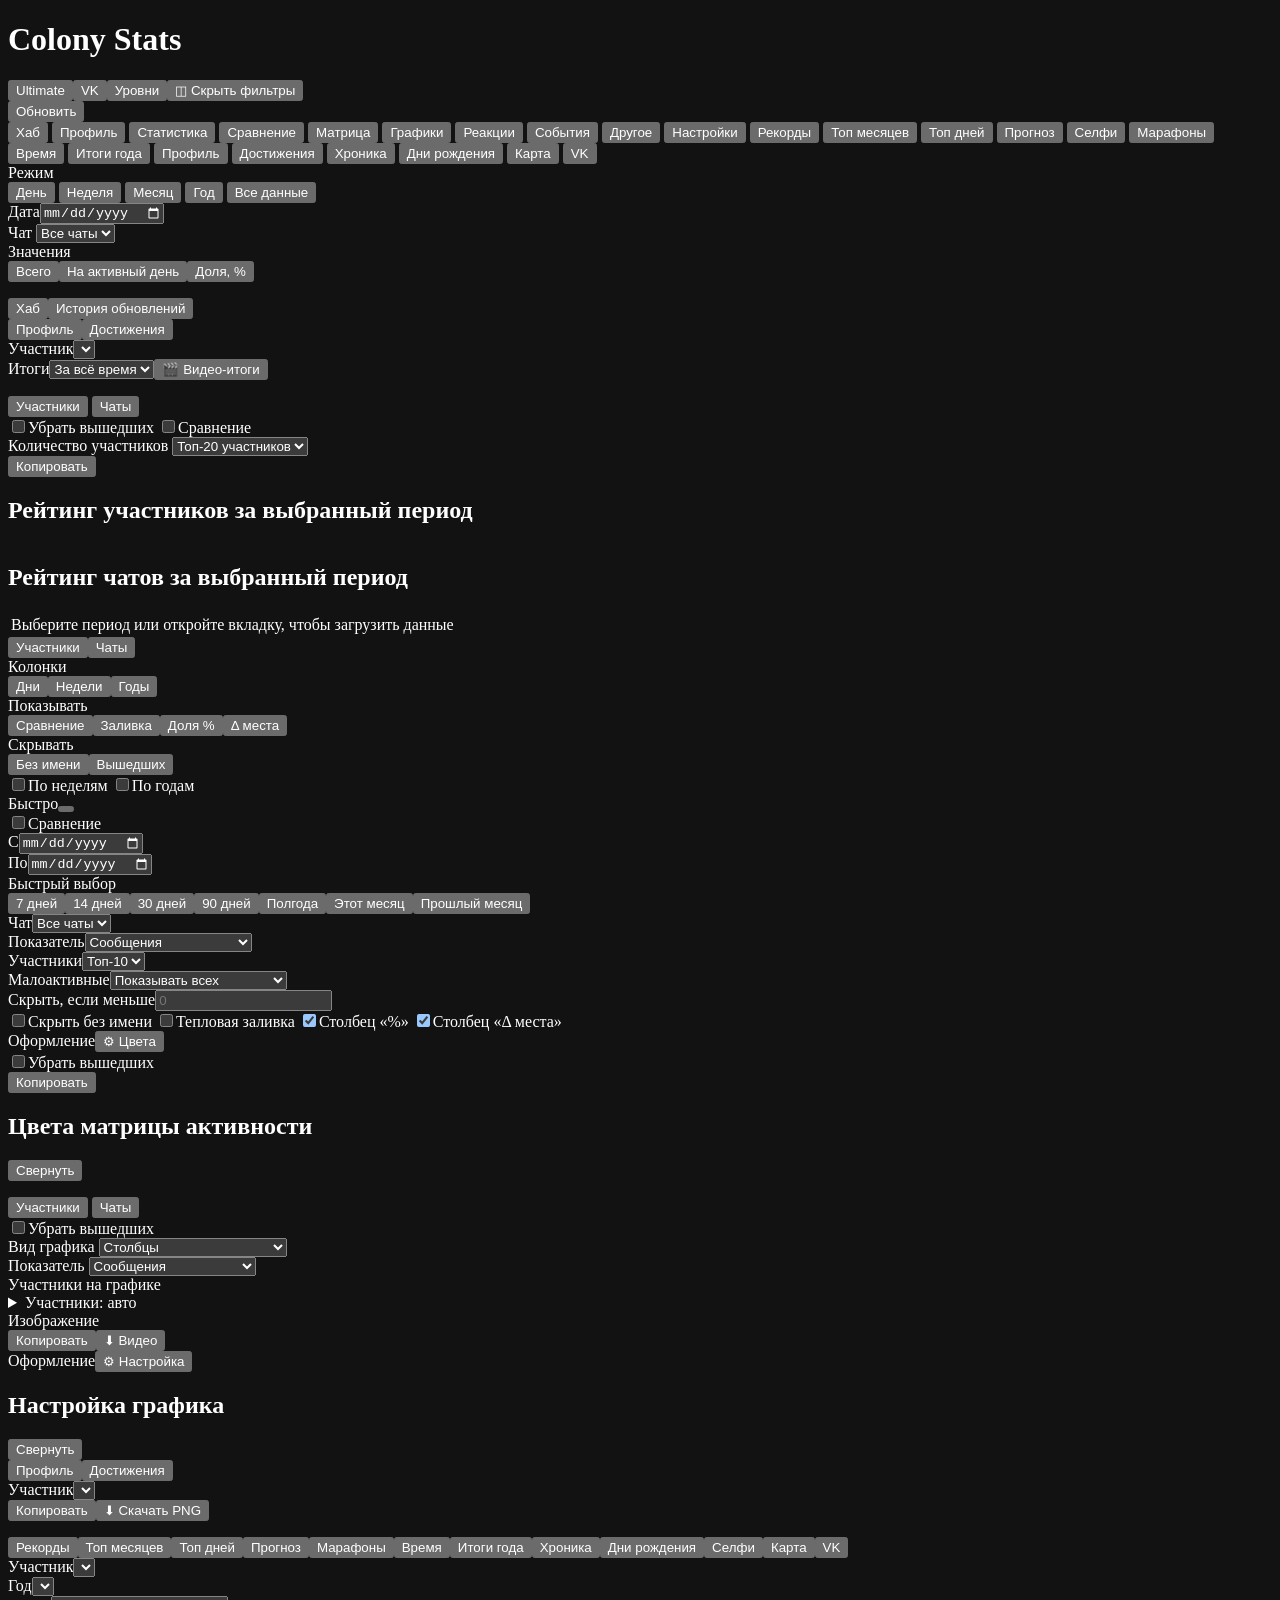
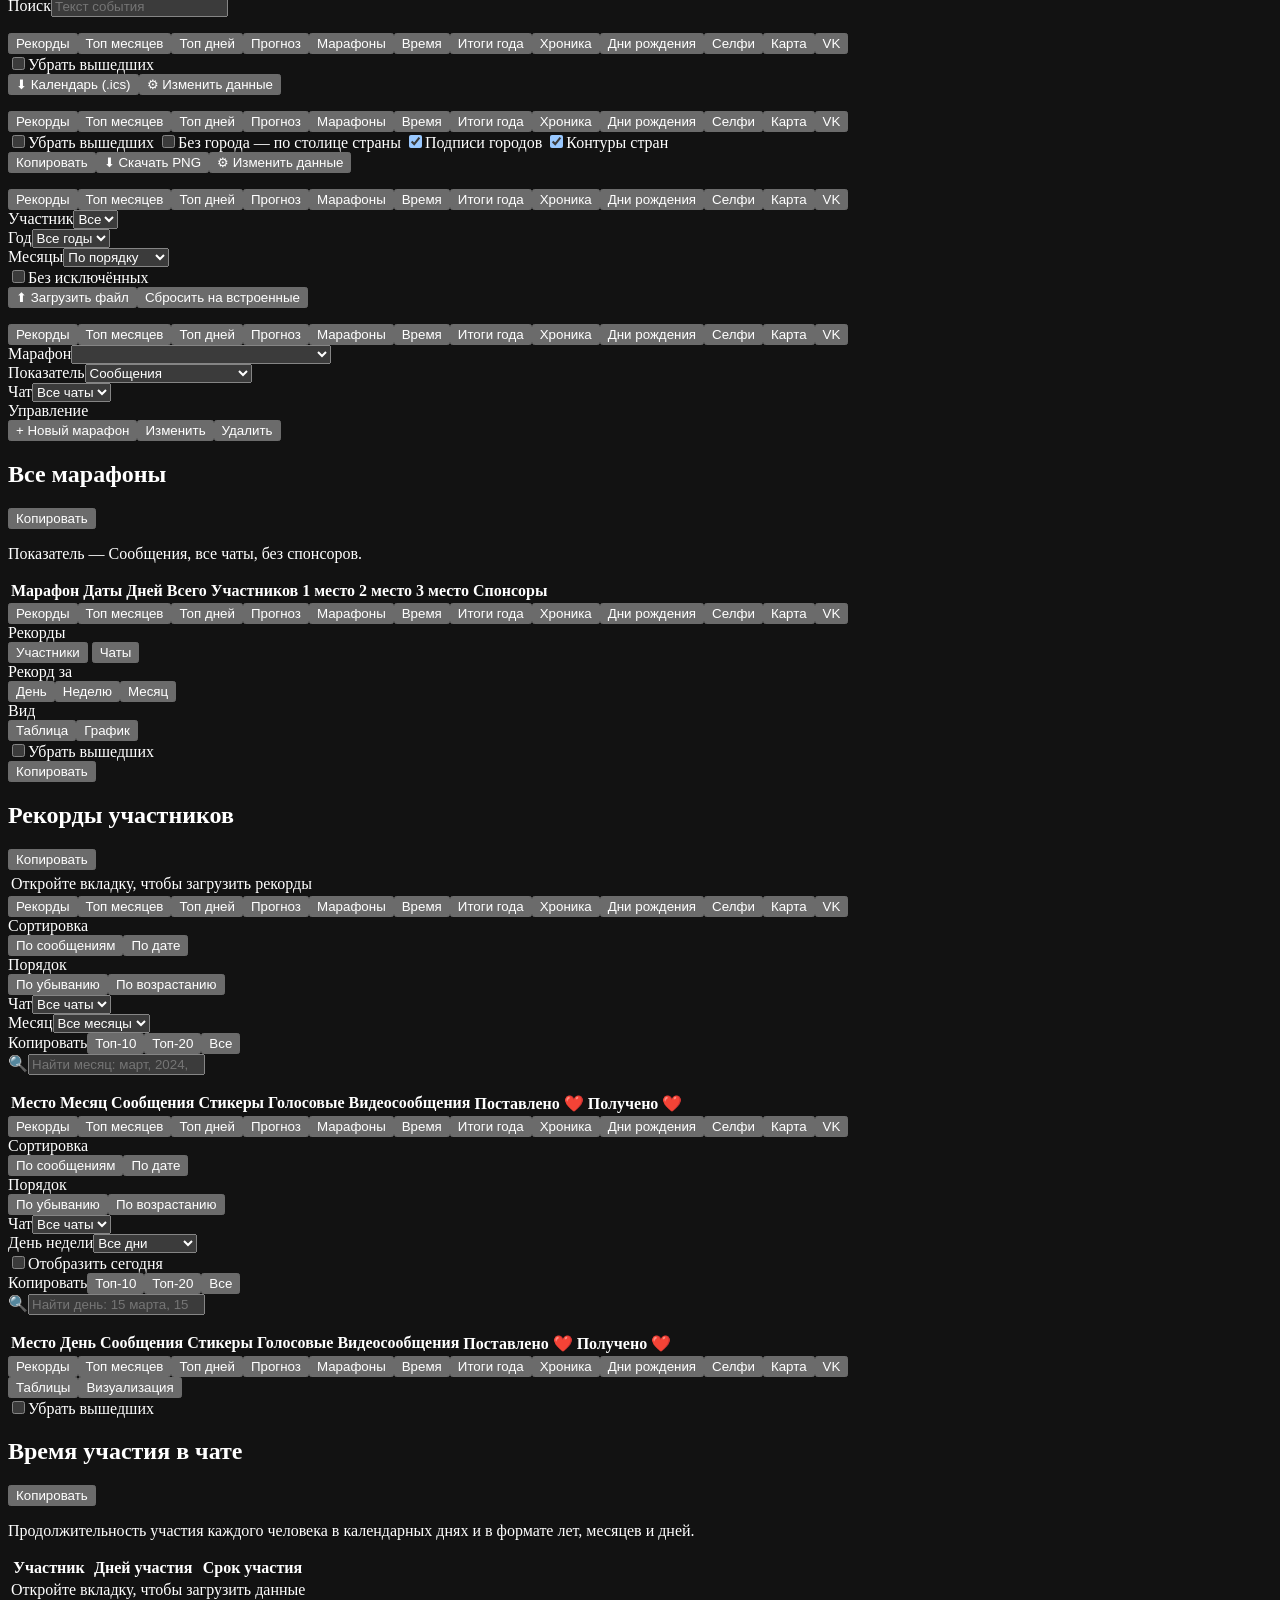
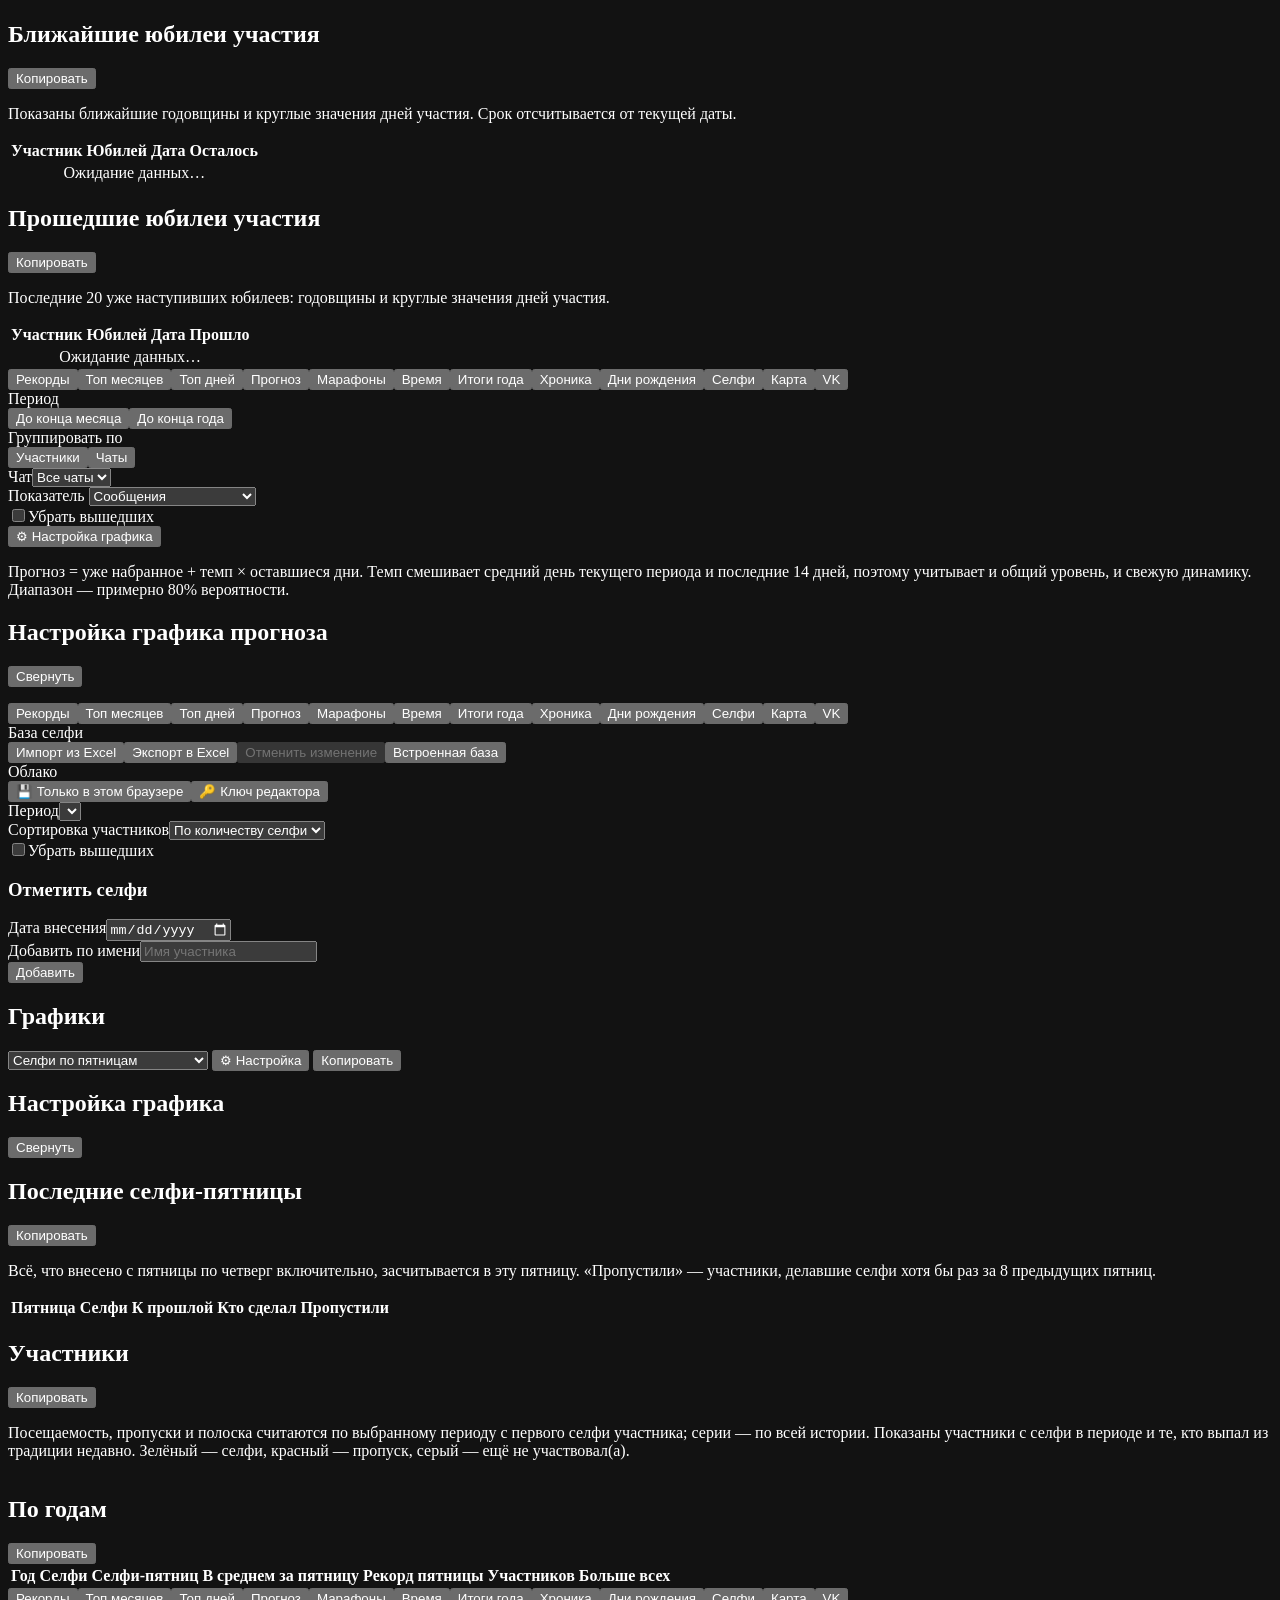
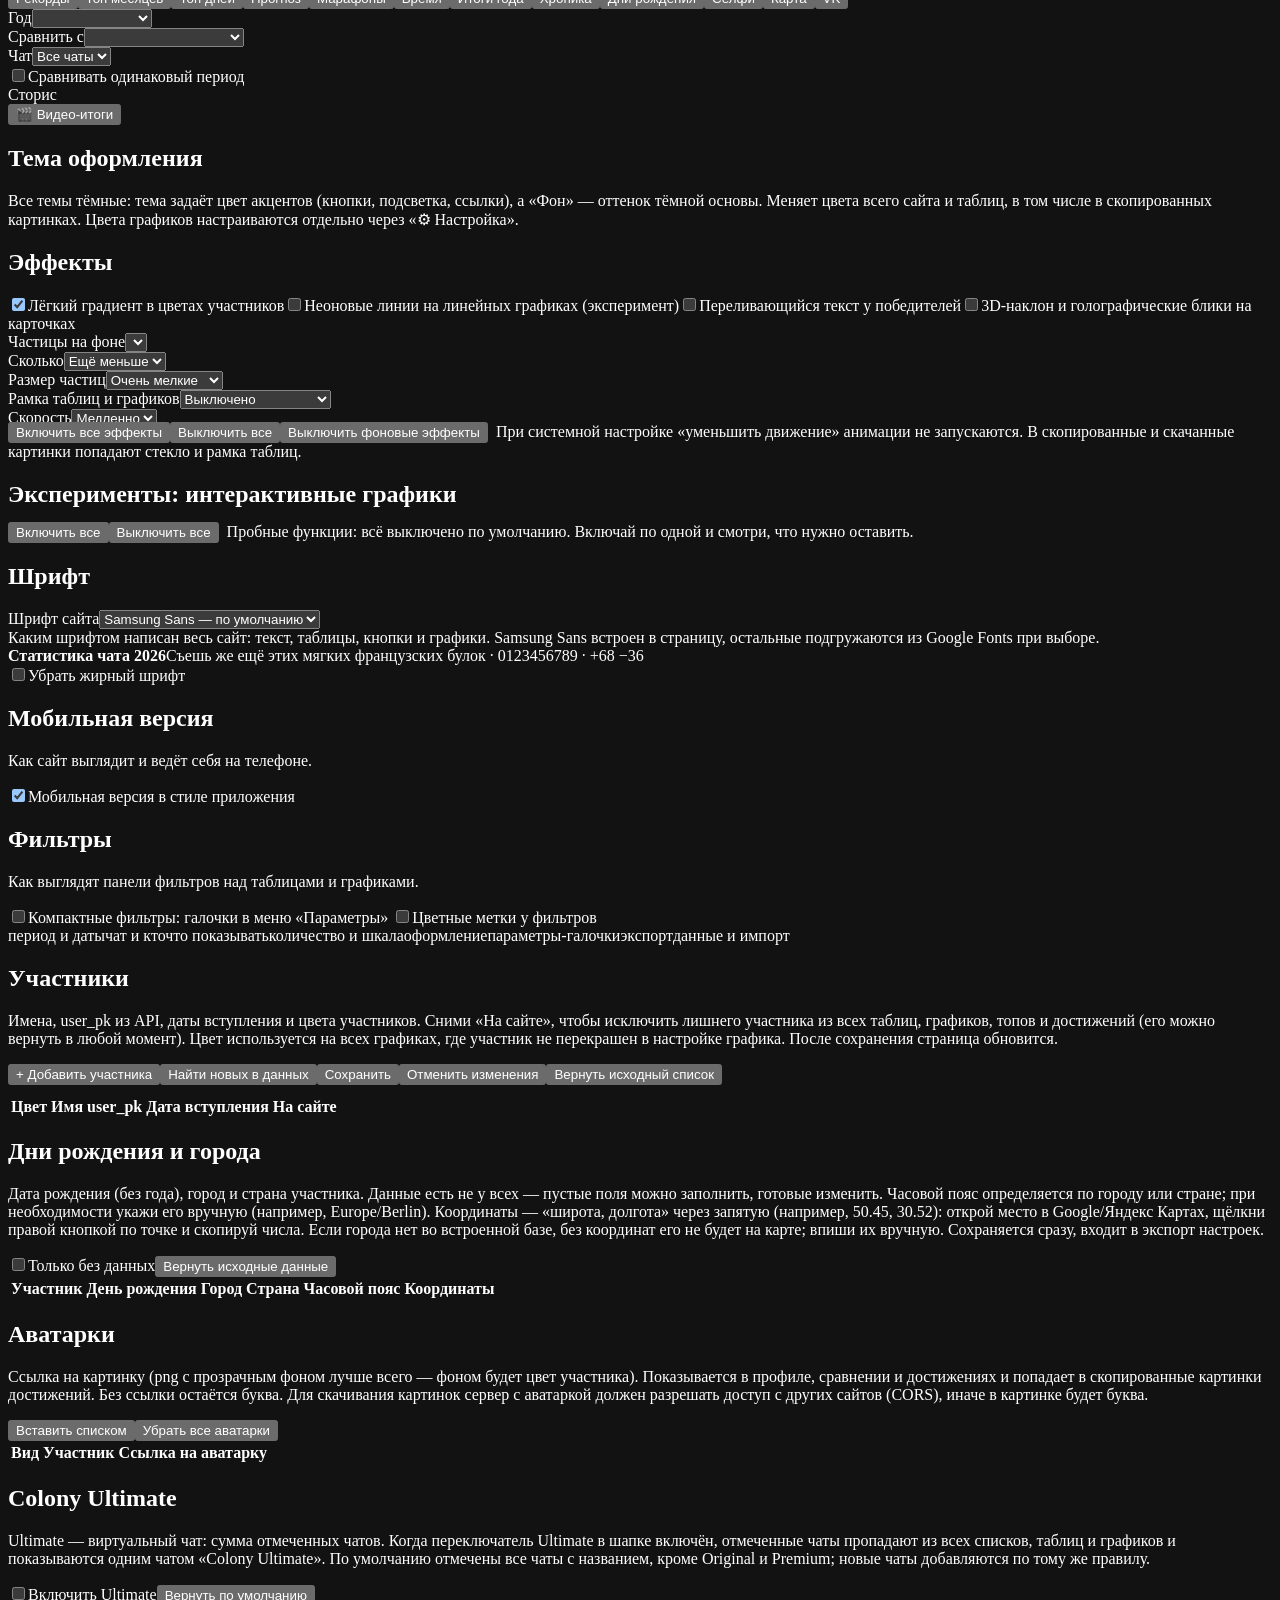
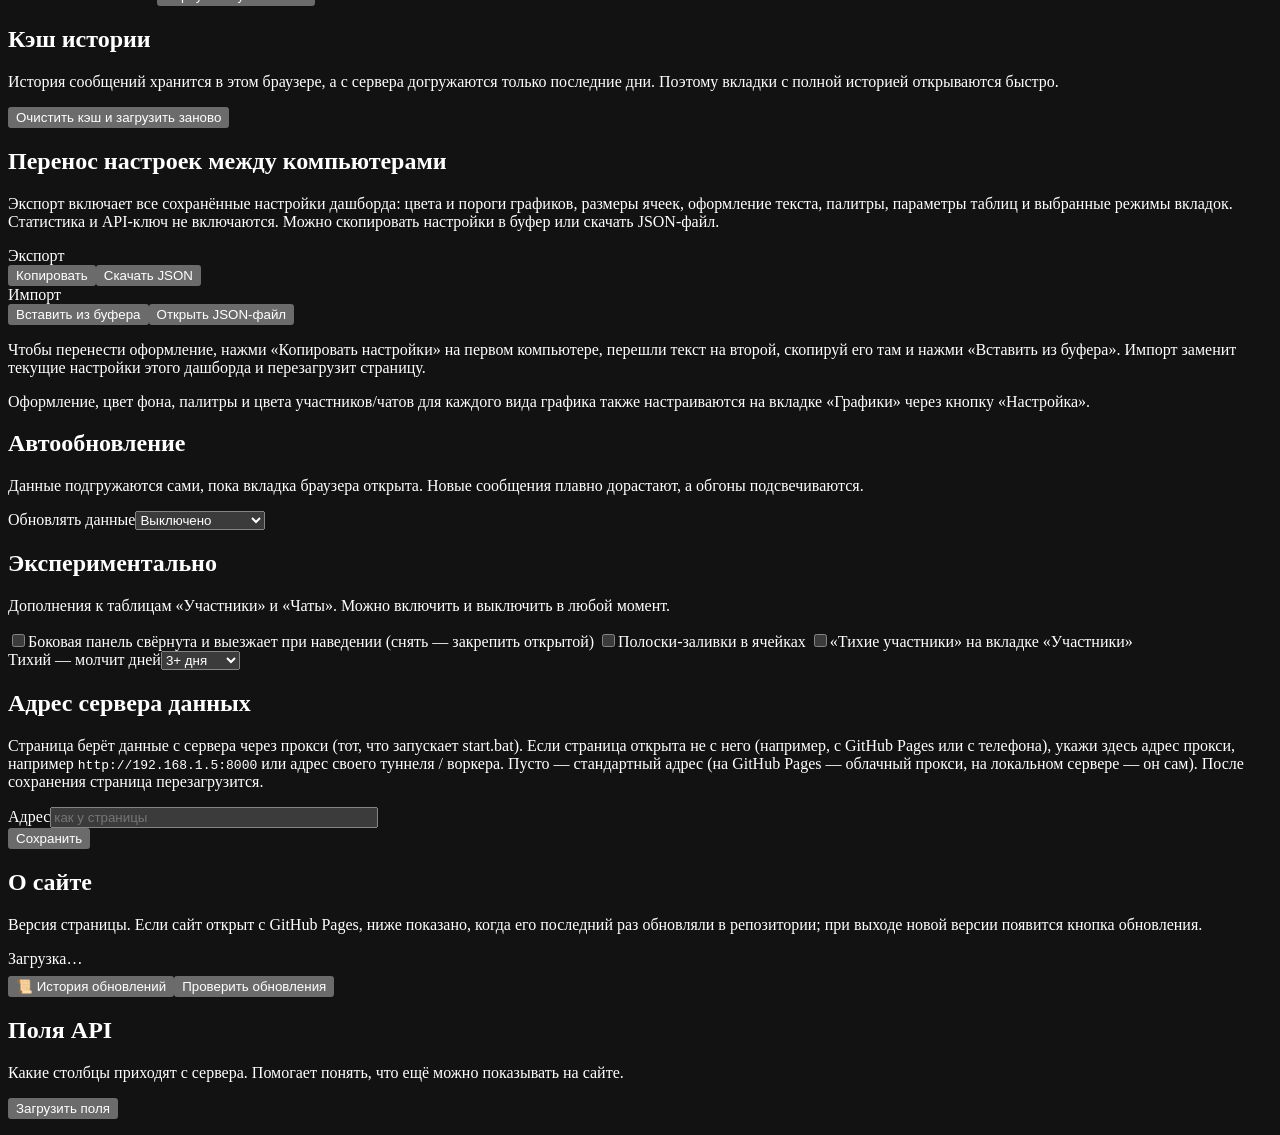
<file: page.html>
<!DOCTYPE html>
<html lang="ru">
<head>

<!--@@FRAGMENT@@-->



<!--@@FRAGMENT@@-->


<!--@@FRAGMENT@@-->

<meta name="robots" content="noindex,nofollow">
<meta charset="utf-8">
<meta name="color-scheme" content="dark">
<meta name="viewport" content="width=device-width, initial-scale=1, viewport-fit=cover">

<!--@@FRAGMENT@@-->


<!--@@FRAGMENT@@-->


<!--@@FRAGMENT@@-->


<!--@@FRAGMENT@@-->


<!--@@FRAGMENT@@-->

<meta name="theme-color" content="#0c0e14"><meta name="apple-mobile-web-app-capable" content="yes"><meta name="mobile-web-app-capable" content="yes"><meta name="apple-mobile-web-app-status-bar-style" content="black-translucent"><meta name="apple-mobile-web-app-title" content="Colony Stats"><meta name="application-name" content="Colony Stats">
<link rel="apple-touch-icon" href="[data-uri]">
<title>Colony Stats</title>
<link rel="icon" href="data:image/svg+xml,%3Csvg%20xmlns%3D%22http%3A//www.w3.org/2000/svg%22%20viewBox%3D%220%200%2064%2064%22%3E%3Cdefs%3E%3ClinearGradient%20id%3D%22g%22%20x1%3D%220%22%20y1%3D%221%22%20x2%3D%221%22%20y2%3D%220%22%3E%3Cstop%20offset%3D%220%22%20stop-color%3D%22%237aa2f7%22/%3E%3Cstop%20offset%3D%221%22%20stop-color%3D%22%23bb9af7%22/%3E%3C/linearGradient%3E%3C/defs%3E%3Crect%20width%3D%2264%22%20height%3D%2264%22%20rx%3D%2215%22%20fill%3D%22%23171a22%22/%3E%3Crect%20x%3D%2211%22%20y%3D%2235%22%20width%3D%2210%22%20height%3D%2218%22%20rx%3D%223%22%20fill%3D%22url%28%23g%29%22/%3E%3Crect%20x%3D%2227%22%20y%3D%2223%22%20width%3D%2210%22%20height%3D%2230%22%20rx%3D%223%22%20fill%3D%22url%28%23g%29%22/%3E%3Crect%20x%3D%2243%22%20y%3D%2211%22%20width%3D%2210%22%20height%3D%2242%22%20rx%3D%223%22%20fill%3D%22url%28%23g%29%22/%3E%3C/svg%3E">

<!--@@FRAGMENT@@-->


<!--@@FRAGMENT@@-->


<!--@@FRAGMENT@@-->


<!--@@FRAGMENT@@-->


<!--@@FRAGMENT@@-->


<!--@@FRAGMENT@@-->


<!--@@FRAGMENT@@-->


<!--@@FRAGMENT@@-->

</head>
<body>
<header>
  <div class="top">
    <h1>Colony Stats</h1>
    <div class="top-actions"><button class="ult-btn" id="ult-toggle" type="button" title="Объединить отмеченные чаты в Colony Ultimate"><i></i>Ultimate</button><button class="ult-btn" id="vk-toggle" type="button" title="Добавить данные VK в общую статистику"><i></i>VK</button><button class="ult-btn" id="lvl-toggle" type="button" title="Показать уровень участника в текущем событии рядом с именем в таблицах и карточках"><i></i>Уровни</button><button class="mini" id="filters-visibility-toggle" type="button" aria-pressed="false" title="Скрыть фильтры текущей вкладки">◫ Скрыть фильтры</button><div id="upd-wrap"><span id="live-dot" hidden>● LIVE</span><span id="upd"></span><button class="mini" id="refresh">Обновить</button></div></div>
  </div>
  <nav role="tablist">
    <button data-tab="hub">Хаб</button>
    <button data-tab="profile" data-group="profile">Профиль</button>
    <button class="active" data-tab="stats">Статистика</button>
    <button data-tab="compare">Сравнение</button>
    <button data-tab="daymatrix">Матрица</button>
    <button data-tab="charts">Графики</button>
    <button data-tab="reactions">Реакции</button>
    <button data-tab="events">События</button>
    <button data-tab="marathons" data-group="other">Другое</button>
    <button data-tab="settings">Настройки</button>
    <button data-tab="records" class="nav-hidden">Рекорды</button>
    <button data-tab="months" class="nav-hidden">Топ месяцев</button>
    <button data-tab="days" class="nav-hidden">Топ дней</button>
    <button data-tab="forecast" class="nav-hidden">Прогноз</button>
    <button data-tab="selfie" class="nav-hidden">Селфи</button>
    <button data-tab="marathons" class="nav-hidden">Марафоны</button>
    <button data-tab="time" class="nav-hidden">Время</button>
    <button data-tab="yearreview" class="nav-hidden">Итоги года</button>
    <button data-tab="profile" class="nav-hidden">Профиль</button>
    <button data-tab="achievements" class="nav-hidden">Достижения</button>
    <button data-tab="chronicle" class="nav-hidden">Хроника</button>
    <button data-tab="birthdays" class="nav-hidden">Дни рождения</button>
    <button data-tab="usermap" class="nav-hidden">Карта</button>
    <button data-tab="vk" class="nav-hidden">VK</button>
  </nav>
</header>

<!--@@FRAGMENT@@-->


<!--@@FRAGMENT@@-->


<!--@@FRAGMENT@@-->


<!--@@FRAGMENT@@-->


<!--@@FRAGMENT@@-->


<!--@@FRAGMENT@@-->


<!--@@FRAGMENT@@-->


<!--@@FRAGMENT@@-->


<!--@@FRAGMENT@@-->


<!--@@FRAGMENT@@-->

<main>
  <div id="shared">
    <div class="filters">
      <div class="field" id="f-mode"><label>Режим</label>
        <div class="seg" id="mode">
          <button data-m="day" class="active">День</button>
          <button data-m="week">Неделя</button>
          <button data-m="month">Месяц</button>
          <button data-m="year">Год</button>
          <button data-m="all">Все данные</button>
          <button data-m="range" hidden>Период</button>
        </div>
      </div>
      <div class="field" id="f-day"><label for="day">Дата</label><input type="date" id="day"></div>
      <div class="field" id="f-month" hidden><label for="month">Месяц</label><input type="month" id="month"></div>
      <div class="field" id="f-year" hidden><label for="year">Год</label><input type="number" id="year" min="2000" max="2100" style="min-width:100px"></div>
      <div class="field" id="f-chat"><label for="chat">Чат</label>
        <select id="chat"><option value="">Все чаты</option></select>
      </div>
      <div class="field" id="f-norm"><label>Значения</label>
        <div class="seg" id="norm-seg"><button type="button" data-norm="abs" class="active">Всего</button><button type="button" data-norm="day" title="Значение, делённое на число дней, когда участник или чат был активен">На активный день</button><button type="button" data-norm="share" title="Доля от суммы всех строк">Доля, %</button></div>
      </div>
    </div>
    <div class="filters chats-toolbar-controls" id="chats-toolbar-controls" hidden>
        <label class="checkline"><input type="checkbox" id="compare-chats">Сравнение</label>
        <div class="excluded-rows-host" id="chats-excluded-controls" hidden></div>
      <div class="table-export-actions chats-copy-action"><button class="mini copy-btn" id="copy-chats-image" title="Копировать как изображение">Копировать</button><span class="hint" id="copy-chats-status"></span></div>
    </div>
    <p class="status" id="status"></p>
  </div>
  <section class="tab" id="tab-compare">
    <div class="filters" id="cmp-filters"></div>
    <div id="cmp-out"></div>
  </section>

  <section class="tab" id="tab-hub">
    <div class="seg group-tabs" id="hub-seg"><button type="button" data-hub-view="main" class="active">Хаб</button><button type="button" data-hub-view="log">История обновлений<span class="hub-log-new" id="hub-log-new" hidden>new</span></button></div>
    <div id="hub-out"></div>
    <div id="hub-log" hidden></div>
  </section>

  <section class="tab" id="tab-profile">
    <div class="seg group-tabs" data-group-seg="profile"><button type="button" data-gtab="profile" class="active">Профиль</button><button type="button" data-gtab="achievements" class="">Достижения</button></div>
    <div class="filters">
      <div class="field" data-fr-keep><label for="person">Участник</label><select id="person"></select></div>
      <div class="field"><label for="pv-period">Итоги</label><select id="pv-period" title="За какой период делать видео-итоги"><option value="all">За всё время</option></select><button class="mini" id="pv-video" type="button" title="Вертикальное видео 1080×1920 с итогами участника">🎬 Видео-итоги</button></div>
      <span class="hint" id="pv-msg"></span>
    </div>
    <p class="status" id="p-status"></p>
    <div id="p-out"></div>
  </section>

  <section class="tab active" id="tab-stats">
    <div class="seg stat-subnav" id="stats-subnav" role="tablist" aria-label="Раздел статистики">
      <button type="button" data-stats-view="participants" class="active" role="tab" aria-selected="true">Участники</button>
      <button type="button" data-stats-view="chats" role="tab" aria-selected="false">Чаты</button>
    </div>
    <section class="stat-content active" id="tab-participants">
    <div class="filters">
      <label class="checkline"><input type="checkbox" id="hide-left-participants">Убрать вышедших</label>
      <label class="checkline"><input type="checkbox" id="compare-participants">Сравнение</label>
      <div class="field"><label for="participants-top">Количество участников</label>
        <select id="participants-top">
          <option value="5">Топ-5 участников</option>
          <option value="10">Топ-10 участников</option>
          <option value="20" selected>Топ-20 участников</option>
          <option value="all">Все участники</option>
        </select>
      </div>
      <div class="table-export-actions filters-export-actions"><button class="mini copy-btn" id="copy-participants-image" title="Копировать как изображение">Копировать</button><span class="hint" id="copy-participants-status"></span></div>
    </div>
    <div id="quiet-box" hidden></div>
    <div class="excluded-rows-host" id="participants-excluded-controls" hidden></div>
    <div class="table-export-row">
      <h2 id="participants-period-title">Рейтинг участников за выбранный период</h2>
    </div>
    <div class="wrap">
      <table id="participants-table">
        <thead><tr id="head"></tr></thead>
        <tbody id="body"></tbody>
        <tfoot id="foot"></tfoot>
      </table>
    </div>
  </section>

    <section class="stat-content" id="tab-chats">
    <div class="table-export-row">
      <h2 id="chat-rank-title">Рейтинг чатов за выбранный период</h2>
    </div>
    <p class="status" id="chat-rank-status"></p>
    <div class="wrap"><table id="chat-rank-table">
      <thead><tr id="chat-rank-head"></tr></thead>
      <tbody id="chat-rank-body"><tr><td colspan="6" style="text-align:center;color:var(--muted)">Выберите период или откройте вкладку, чтобы загрузить данные</td></tr></tbody>
      <tfoot id="chat-rank-foot"></tfoot>
    </table></div>
    </section>
  </section>

  <section class="tab" id="tab-daymatrix">
    <div class="filters">
      <div class="field dm-entity-field" data-fr-keep><div class="seg" id="dm-entity" aria-label="Участники или чаты"><button type="button" data-dm-entity="users">Участники</button><button type="button" data-dm-entity="chats">Чаты</button></div></div>
      <div class="field dm-new dm-cols-field"><label>Колонки</label><div class="seg" id="dm-cols" role="group" aria-label="Что в колонках"><button type="button" data-c="days" title="Колонки — дни">Дни</button><button type="button" data-c="weeks" title="Колонки — недели (с понедельника)">Недели</button><button type="button" data-c="years" title="Колонки — годы, за всё время">Годы</button></div></div>
      <div class="field dm-new dm-opt-field"><label>Показывать</label><div class="dm-chips" id="dm-opts"><button type="button" class="dm-chip" data-for="dm-compare" title="Сравнить с прошлым периодом">Сравнение</button><button type="button" class="dm-chip" data-for="dm-heat" title="Тепловая заливка ячеек">Заливка</button><button type="button" class="dm-chip" data-for="dm-show-share" title="Доля участника от суммы за период">Доля %</button><button type="button" class="dm-chip" data-for="dm-show-delta" title="Изменение места по сравнению с прошлым периодом">Δ места</button></div></div>
      <div class="field dm-new dm-opt-field"><label>Скрывать</label><div class="dm-chips" id="dm-hides"><button type="button" class="dm-chip" data-for="dm-hide-noname" title="Тех, кого нет в списке участников">Без имени</button><button type="button" class="dm-chip" data-for="hide-left-daymatrix" title="Вышедших из чата">Вышедших</button></div></div>
      <label class="checkline" hidden><input type="checkbox" id="dm-year">Год</label>
      <label class="checkline" title="Колонки — недели (с понедельника). Можно выбрать период до двух лет"><input type="checkbox" id="dm-week">По неделям</label>
      <label class="checkline" title="Колонки — годы, за всё время. Если включены данные VK, они тоже попадают в таблицу"><input type="checkbox" id="dm-years">По годам</label>
      <div class="field" id="dm-ym-field" data-fr-keep hidden title="Сравнить один месяц разных лет: каждый столбец — этот месяц в своём году"><label for="dm-ym">Месяц</label><select id="dm-ym"><option value="">Весь год</option><option value="01">Январь</option><option value="02">Февраль</option><option value="03">Март</option><option value="04">Апрель</option><option value="05">Май</option><option value="06">Июнь</option><option value="07">Июль</option><option value="08">Август</option><option value="09">Сентябрь</option><option value="10">Октябрь</option><option value="11">Ноябрь</option><option value="12">Декабрь</option></select></div>
      <div class="field" id="dm-ymd-field" data-fr-keep hidden title="Какие дни месяца брать в каждом году"><label>Дни</label><div class="dm-ymd-row"><div class="seg" id="dm-ymd"><button type="button" data-d="">Все</button><button type="button" data-d="today" id="dm-ymd-today">По сегодня</button><button type="button" data-d="custom" id="dm-ymd-custom-btn">Свои</button></div><span id="dm-ymd-custom" hidden><input type="number" id="dm-ymd-a" min="1" max="31" inputmode="numeric" aria-label="С какого дня">–<input type="number" id="dm-ymd-b" min="1" max="31" inputmode="numeric" aria-label="По какой день"></span></div></div>
      <div class="field" id="dm-today-field" data-fr-keep><label>Быстро</label><button type="button" id="dm-today-years" class="dm-today-btn" title="Каждый столбец — те же дни этого месяца в своём году: с 1-го по сегодняшнее число"></button></div>
      <label class="checkline"><input type="checkbox" id="dm-compare">Сравнение</label>
      <div class="field"><label for="dm-from">С</label><input type="date" id="dm-from"></div>
      <div class="field"><label for="dm-to">По</label><input type="date" id="dm-to"></div>
      <div class="field"><label>Быстрый выбор</label><div class="seg" id="dm-quick"><button data-q="7">7 дней</button><button data-q="14">14 дней</button><button data-q="30">30 дней</button><button data-q="90">90 дней</button><button data-q="182" title="Включает режим «По неделям»">Полгода</button><button data-q="month">Этот месяц</button><button data-q="prev">Прошлый месяц</button></div></div>
      <div class="field" data-fr-keep><label for="dm-chat">Чат</label><select id="dm-chat"><option value="">Все чаты</option></select></div>
      <div class="field" data-fr-keep><label for="dm-metric">Показатель</label><select id="dm-metric"><option value="msgs">Сообщения</option><option value="stick">Стикеры</option><option value="voice">Голосовые</option><option value="video">Видеосообщения</option><option value="rgive" class="rx-opt">Поставленные реакции</option><option value="rgot" class="rx-opt">Полученные реакции</option></select></div>
      <div class="field"><label for="dm-top">Участники</label><select id="dm-top"><option value="10">Топ-10</option><option value="20">Топ-20</option><option value="all">Все</option></select></div>
      <div class="field"><label for="dm-min" title="Скрыть тех, кто был активен меньше указанного числа дней за период">Малоактивные</label><select id="dm-min"><option value="0">Показывать всех</option><option value="2">Скрыть: меньше 2 дней</option><option value="3">Скрыть: меньше 3 дней</option><option value="5">Скрыть: меньше 5 дней</option><option value="10">Скрыть: меньше 10 дней</option></select></div>
      <div class="field" title="Скрыть тех, у кого за выбранный период меньше указанного количества (сообщений, стикеров — по выбранному показателю). Пусто или 0 — показывать всех"><label for="dm-min-msgs">Скрыть, если меньше</label><input type="number" id="dm-min-msgs" min="0" step="1" inputmode="numeric" placeholder="0" style="min-width:110px"></div>
      <label class="checkline" title="Скрыть тех, кого нет в списке участников («Настройки → Участники»): у них нет имени, только ник из Telegram"><input type="checkbox" id="dm-hide-noname">Скрыть без имени</label>
      <label class="checkline"><input type="checkbox" id="dm-heat">Тепловая заливка</label>
      <label class="checkline" title="Доля участника от суммы за период"><input type="checkbox" id="dm-show-share" checked>Столбец «%»</label>
      <label class="checkline" title="Изменение места по сравнению с прошлым периодом"><input type="checkbox" id="dm-show-delta" checked>Столбец «Δ места»</label>
      <div class="field"><label>Оформление</label><button class="mini" id="dm-colors-toggle" type="button" aria-expanded="false">⚙ Цвета</button></div>
      <label class="checkline"><input type="checkbox" id="hide-left-daymatrix">Убрать вышедших</label>
      <div class="table-export-actions filters-export-actions"><button class="mini copy-btn" id="dm-copy" type="button">Копировать</button><span class="hint" id="dm-copy-status"></span></div>
    </div>
    <div class="chart-settings-panel" id="dm-colors-panel" aria-hidden="true"><div class="chart-settings-heading"><h2>Цвета матрицы активности</h2><button class="mini" id="dm-colors-close" type="button">Свернуть</button></div><div id="dm-colors-content" class="chart-settings-content"></div></div>
    <p class="status" id="dm-status"></p>
    <div class="wrap"><table id="dm-table" class="dm-table"><thead id="dm-head"></thead><tbody id="dm-body"></tbody><tfoot id="dm-foot"></tfoot></table></div>
  </section>

  <section class="tab" id="tab-charts">
    <div class="filters">
      <div class="field c-entity-field">
        <div class="seg" id="c-entity" aria-label="Участники или чаты">
          <button data-entity="users" class="active">Участники</button>
          <button data-entity="chats">Чаты</button>
        </div>
      </div>
      <label class="checkline"><input type="checkbox" id="hide-left-charts">Убрать вышедших</label>
      <div class="field"><label for="c-type">Вид графика</label>
        <select id="c-type">
          <option value="bars" selected>Столбцы</option>
          <option value="donut">Кольцо</option>
          <option value="stack">Активность по дням</option>
          <option value="trend">Динамика</option>
          <option value="years">По годам</option>
          <option value="heat">Календарь</option>
          <option value="spiral">Спираль года</option>
          <option value="heatrows">Карта: участники / чаты</option>
          <option value="heatrows-custom">Карта: Настраиваемая</option>
          <option value="race">Гонка</option>
          <option value="pairs">Кто активен вместе</option>
          <option value="season">Сезонность</option>
          <option value="norm">Отклонение от нормы</option>
          <option value="bump">График мест</option>
          <option value="bumpyears">Места: месяцы × годы</option>
          <option value="spread">Разброс по дням</option>
          <option value="gini">Концентрация активности</option>
          <option value="multiples">Маленькие графики</option>
          <option value="timeline">Таймлайн по всей истории</option>
        </select>
      </div>
      <div class="field"><label for="metric">Показатель</label>
        <select id="metric">
          <option value="msgs">Сообщения</option><option value="stick">Стикеры</option>
          <option value="voice">Голосовые</option><option value="video">Видеосообщения</option>
          <option value="rgive" class="rx-opt">Поставленные реакции</option><option value="rgot" class="rx-opt">Полученные реакции</option>
        </select>
      </div>
      <div class="field" id="heat-scale-field" hidden><label for="heat-scale">Шкала цвета</label>
        <select id="heat-scale"><option value="all">Общая</option><option value="row">По каждой строке</option></select>
      </div>
      <div class="field" id="norm-weeks-field" hidden><label for="norm-weeks">Недель</label><select id="norm-weeks"><option value="8">8</option><option value="12">12</option><option value="16" selected>16</option><option value="26">26</option><option value="52">52</option></select></div>
      <div class="field" id="bump-mode-field" hidden><label for="bump-mode" title="Место в каждом отрезке времени или место по сумме с начала периода">Места</label>
        <select id="bump-mode"><option value="cum">Накопительно (как в рейтинге)</option><option value="each">За каждый отрезок</option></select>
      </div>
      <div class="field" id="spread-zero-field" hidden><label for="spread-zero" title="Учитывать ли дни, когда участник ничего не написал">Дни</label>
        <select id="spread-zero"><option value="active">Только активные</option><option value="all">Все, включая нулевые</option></select>
      </div>
      <div class="field" id="spread-scale-field" hidden><label for="spread-scale">Шкала</label>
        <select id="spread-scale"><option value="lin">Обычная</option><option value="log">Логарифмическая</option></select>
      </div>
      <div class="field" id="mult-scale-field" hidden><label for="mult-scale" title="Общая шкала позволяет сравнивать высоту графиков между собой, своя — лучше видна форма каждого">Шкала графиков</label>
        <select id="mult-scale"><option value="shared">Общая</option><option value="own">Своя у каждого</option></select>
      </div>
      <div class="field" id="chart-events-field" hidden><label for="chart-events" title="Отметки марафонов и событий хроники на оси времени">События на оси</label>
        <select id="chart-events"><option value="none">Не показывать</option><option value="mar">Марафоны</option><option value="all">Марафоны и хроника</option></select>
      </div>
      <div class="field" id="f-chatpick" hidden><label>Чаты на графике</label>
        <details class="pick" id="chatpick"><summary id="csum">Чаты: все</summary>
          <div class="pop"><div class="plist" id="clist"></div>
            <div class="pbtn"><button class="mini" id="c-all" type="button">Показать все</button><button class="mini" id="c-top" type="button">Только самые активные</button></div>
          </div>
        </details>
      </div>
      <div class="field"><label>Участники на графике</label>
        <details class="pick" id="people"><summary id="psum">Участники: авто</summary>
          <div class="pop"><div class="plist" id="plist"></div>
            <div class="pbtn"><button class="mini" id="p-all">Выбрать всех</button><button class="mini" id="p-none">Сбросить (авто)</button></div>
          </div>
        </details>
      </div>
      <div class="field" id="bars-top-field" hidden><label for="bars-top">Количество</label>
        <select id="bars-top">
          <option value="" selected>Авто</option>
          <option value="5">Топ-5</option>
          <option value="10">Топ-10</option>
          <option value="20">Топ-20</option>
          <option value="all">Все</option>
        </select>
      </div>
      <div class="field" id="c-focus-field" hidden><label for="c-focus" title="Выделенная линия или строка остаётся яркой, остальные затемняются — и на экране, и в картинке">Выделить</label>
        <details class="pick" id="c-focus"><summary id="c-focus-sum">Никого</summary>
          <div class="pop"><div class="plist" id="c-focus-list"></div>
            <div class="pbtn"><button class="mini" type="button" id="c-focus-clear">Снять выделение</button></div>
          </div>
        </details>
      </div>
      <div class="field" id="trend-fc-field" hidden><label for="trend-forecast" title="Пунктир от сегодняшнего дня до конца месяца или года: куда придёт каждый при нынешнем темпе">Прогноз</label>
        <select id="trend-forecast"><option value="off">Не показывать</option><option value="month">До конца месяца</option><option value="year">До конца года</option></select>
      </div>
      <div class="field" id="trend-view-field" hidden><label for="trend-view" title="Накопительно — как раньше. «По дням» и скользящее среднее показывают темп: сколько сообщений в день, а скользящее среднее за 7 дней убирает дёрганье от выходных">Вид линий</label>
        <select id="trend-view"><option value="cum">Накопительно</option><option value="day">По дням</option><option value="ma7">Скользящее среднее за 7 дней</option></select>
      </div>
      <div class="field" id="years-days-field" data-fr-keep hidden><label title="Какие дни месяца показывать. «5 дней» и «7 дней» — сегодняшнее число в центре">Дни месяца</label><div class="yd-row"><div class="seg" id="years-days"><button type="button" data-yd="">Все</button><button type="button" data-yd="5">5 дней</button><button type="button" data-yd="7">7 дней</button><button type="button" data-yd="custom">Свои</button></div><span id="years-days-custom" hidden><input type="number" id="years-days-a" min="1" max="31" inputmode="numeric" aria-label="С какого дня">–<input type="number" id="years-days-b" min="1" max="31" inputmode="numeric" aria-label="По какой день"></span></div></div>
      <div class="field" id="y-ceil-field" hidden><label for="y-ceil" title="Максимум вертикальной оси. Пусто — подбирается автоматически">Потолок оси</label><input type="number" id="y-ceil" min="1" step="any" placeholder="авто" inputmode="decimal" style="width:120px"></div>
      <div class="field" id="trend-count-field" hidden><label for="trend-top">Количество пользователей</label>
        <select id="trend-top">
          <option value="5" selected>Топ-5 пользователей</option>
          <option value="10">Топ-10 пользователей</option>
          <option value="20">Топ-20 пользователей</option>
          <option value="all">Все</option>
        </select>
      </div>
      <div class="field" id="heatrows-custom-top-field" hidden><label for="heatrows-custom-top">Участники на карте</label>
        <select id="heatrows-custom-top">
          <option value="auto">Авто</option>
          <option value="5">Топ-5</option>
          <option value="10" selected>Топ-10</option>
          <option value="20">Топ-20</option>
          <option value="all">Все</option>
        </select>
      </div>
      <div class="field"><label>Изображение</label>
        <div class="pbtn"><button class="mini copy-btn" id="c-copy">Копировать</button><button class="mini" id="c-video" type="button" title="Скачать анимацию графика как видео">⬇ Видео</button><span id="c-msg" class="hint"></span></div>
      </div>
      <div class="field"><label>Оформление</label><button class="mini" id="chart-settings-toggle" type="button" aria-expanded="false" aria-controls="chart-settings-panel">⚙ Настройка</button></div>
    </div>
    <div class="chart-settings-panel" id="chart-settings-panel" aria-hidden="true">
      <div class="chart-settings-heading"><h2 id="chart-settings-title">Настройка графика</h2><button class="mini" id="chart-settings-close" type="button">Свернуть</button></div>
      <div id="chart-settings-content" class="chart-settings-content"></div>
    </div>
    <div class="quick-ranges" id="c-quick" hidden role="group" aria-label="Быстрый период графика"><span class="qr-label">Период графика:</span><button type="button" class="quick-chip" data-q="">Как в фильтре</button><button type="button" class="quick-chip" data-q="7">7д</button><button type="button" class="quick-chip" data-q="30">30д</button><button type="button" class="quick-chip" data-q="90">90д</button><button type="button" class="quick-chip" data-q="365">Год</button><button type="button" class="quick-chip" data-q="all">Всё</button></div>
    <div class="chart" id="c-out"></div>
    <div class="series-chips" id="c-chips" hidden></div>
    <section class="tl-card" id="tl-card" aria-label="Таймлайн по всей истории"></section>
  </section>

  <section class="tab" id="tab-achievements">
    <div class="seg group-tabs" data-group-seg="profile"><button type="button" data-gtab="profile" class="">Профиль</button><button type="button" data-gtab="achievements" class="active">Достижения</button></div>
    <div class="filters">
      <div class="field" data-fr-keep><label for="ach-person">Участник</label><select id="ach-person"></select></div>
      <div class="table-export-actions filters-export-actions"><button class="mini copy-btn" id="ach-copy" type="button">Копировать</button><button class="mini" id="ach-download" type="button">⬇ Скачать PNG</button><span class="hint" id="ach-msg" role="status" aria-live="polite"></span></div>
    </div>
    <p class="status" id="ach-status"></p>
    <div id="ach-out"></div>
  </section>

  <section class="tab" id="tab-chronicle">
    <div class="seg group-tabs" data-group-seg="other"><button type="button" data-gtab="records" class="">Рекорды</button><button type="button" data-gtab="months" class="">Топ месяцев</button><button type="button" data-gtab="days" class="">Топ дней</button><button type="button" data-gtab="forecast" class="">Прогноз</button><button type="button" data-gtab="marathons" class="">Марафоны</button><button type="button" data-gtab="time" class="">Время</button><button type="button" data-gtab="yearreview" class="">Итоги года</button><button type="button" data-gtab="chronicle" class="active">Хроника</button><button type="button" data-gtab="birthdays" class="">Дни рождения</button><button type="button" data-gtab="selfie" class="">Селфи</button><button type="button" data-gtab="usermap" class="">Карта</button><button type="button" data-gtab="vk" class="">VK</button></div>
    <div class="filters">
      <div class="field"><label for="ch-person">Участник</label><select id="ch-person"></select></div>
      <div class="field"><label for="ch-year">Год</label><select id="ch-year"></select></div>
      <div class="field"><label for="ch-q">Поиск</label><input id="ch-q" type="search" placeholder="Текст события" autocomplete="off"></div>
    </div>
    <div class="quick-ranges" id="ch-types" style="margin:0 0 12px"></div>
    <p class="status" id="ch-status"></p>
    <div id="ch-out"></div>
  </section>

  <section class="tab" id="tab-birthdays">
    <div class="seg group-tabs" data-group-seg="other"><button type="button" data-gtab="records" class="">Рекорды</button><button type="button" data-gtab="months" class="">Топ месяцев</button><button type="button" data-gtab="days" class="">Топ дней</button><button type="button" data-gtab="forecast" class="">Прогноз</button><button type="button" data-gtab="marathons" class="">Марафоны</button><button type="button" data-gtab="time" class="">Время</button><button type="button" data-gtab="yearreview" class="">Итоги года</button><button type="button" data-gtab="chronicle" class="">Хроника</button><button type="button" data-gtab="birthdays" class="active">Дни рождения</button><button type="button" data-gtab="selfie" class="">Селфи</button><button type="button" data-gtab="usermap" class="">Карта</button><button type="button" data-gtab="vk" class="">VK</button></div>
    <div class="filters">
      <label class="checkline"><input type="checkbox" id="hide-left-birthdays">Убрать вышедших</label>
      <div class="table-export-actions filters-export-actions"><button class="mini" id="bd-ics" type="button">⬇ Календарь (.ics)</button><button class="mini" id="bd-open-settings" type="button">⚙ Изменить данные</button><span class="hint" id="bd-msg" role="status" aria-live="polite"></span></div>
    </div>
    <p class="status" id="bd-status"></p>
    <div id="bd-out"></div>
  </section>

  <section class="tab" id="tab-usermap">
    <div class="seg group-tabs" data-group-seg="other"><button type="button" data-gtab="records" class="">Рекорды</button><button type="button" data-gtab="months" class="">Топ месяцев</button><button type="button" data-gtab="days" class="">Топ дней</button><button type="button" data-gtab="forecast" class="">Прогноз</button><button type="button" data-gtab="marathons" class="">Марафоны</button><button type="button" data-gtab="time" class="">Время</button><button type="button" data-gtab="yearreview" class="">Итоги года</button><button type="button" data-gtab="chronicle" class="">Хроника</button><button type="button" data-gtab="birthdays" class="">Дни рождения</button><button type="button" data-gtab="selfie" class="">Селфи</button><button type="button" data-gtab="usermap" class="active">Карта</button><button type="button" data-gtab="vk" class="">VK</button></div>
    <div class="filters">
      <label class="checkline"><input type="checkbox" id="hide-left-usermap">Убрать вышедших</label>
      <label class="checkline" title="Участники, у которых указана только страна, ставятся в её столицу. В рейтинг ближайших не попадают."><input type="checkbox" id="um-approx">Без города — по столице страны</label>
      <label class="checkline"><input type="checkbox" id="um-labels" checked>Подписи городов</label>
      <label class="checkline" title="Контуры стран подгружаются из интернета один раз и запоминаются в браузере"><input type="checkbox" id="um-land" checked>Контуры стран</label>
      <div class="table-export-actions filters-export-actions"><button class="mini copy-btn" id="um-copy" type="button">Копировать</button><button class="mini" id="um-download" type="button">⬇ Скачать PNG</button><button class="mini" id="um-settings" type="button">⚙ Изменить данные</button><span class="hint" id="um-msg" role="status" aria-live="polite"></span></div>
    </div>
    <p class="status" id="um-status"></p>
    <div id="um-out"></div>
  </section>

  <section class="tab" id="tab-vk">
    <div class="seg group-tabs" data-group-seg="other"><button type="button" data-gtab="records" class="">Рекорды</button><button type="button" data-gtab="months" class="">Топ месяцев</button><button type="button" data-gtab="days" class="">Топ дней</button><button type="button" data-gtab="forecast" class="">Прогноз</button><button type="button" data-gtab="marathons" class="">Марафоны</button><button type="button" data-gtab="time" class="">Время</button><button type="button" data-gtab="yearreview" class="">Итоги года</button><button type="button" data-gtab="chronicle" class="">Хроника</button><button type="button" data-gtab="birthdays" class="">Дни рождения</button><button type="button" data-gtab="selfie" class="">Селфи</button><button type="button" data-gtab="usermap" class="">Карта</button><button type="button" data-gtab="vk" class="active">VK</button></div>
    <div class="filters">
      <div class="field"><label for="vk-person">Участник</label><select id="vk-person"><option value="">Все</option></select></div>
      <div class="field"><label for="vk-year">Год</label><select id="vk-year"><option value="">Все годы</option></select></div>
      <div class="field"><label for="vk-sort">Месяцы</label><select id="vk-sort"><option value="date">По порядку</option><option value="msgs">По убыванию</option></select></div>
      <label class="checkline" title="Скрыть в этой вкладке имена, которые отключены в списке сопоставления"><input type="checkbox" id="vk-hide-skip">Без исключённых</label>
      <div class="table-export-actions filters-export-actions"><button class="mini" id="vk-pick" type="button">⬆ Загрузить файл</button><button class="mini" id="vk-clear" type="button">Сбросить на встроенные</button><input type="file" id="vk-file" accept=".xlsx,.csv,.xlsm" hidden><span class="hint" id="vk-msg" role="status" aria-live="polite"></span></div>
    </div>
    <p class="status" id="vk-status"></p>
    <div id="vk-out"></div>
  </section>

  <section class="tab" id="tab-marathons">
    <div class="seg group-tabs" data-group-seg="other"><button type="button" data-gtab="records" class="">Рекорды</button><button type="button" data-gtab="months" class="">Топ месяцев</button><button type="button" data-gtab="days" class="">Топ дней</button><button type="button" data-gtab="forecast" class="">Прогноз</button><button type="button" data-gtab="marathons" class="active">Марафоны</button><button type="button" data-gtab="time" class="">Время</button><button type="button" data-gtab="yearreview" class="">Итоги года</button><button type="button" data-gtab="chronicle" class="">Хроника</button><button type="button" data-gtab="birthdays" class="">Дни рождения</button><button type="button" data-gtab="selfie" class="">Селфи</button><button type="button" data-gtab="usermap" class="">Карта</button><button type="button" data-gtab="vk" class="">VK</button></div>
    <div class="filters">
      <div class="field"><label for="mr-select">Марафон</label><select id="mr-select" style="min-width:260px"></select></div>
      <div class="field"><label for="mr-metric">Показатель</label><select id="mr-metric"><option value="msgs">Сообщения</option><option value="stick">Стикеры</option><option value="voice">Голосовые</option><option value="video">Видеосообщения</option><option value="rgive" class="rx-opt">Поставленные реакции</option><option value="rgot" class="rx-opt">Полученные реакции</option></select></div>
      <div class="field"><label for="mr-chat">Чат</label><select id="mr-chat"><option value="">Все чаты</option></select></div>
      <div class="field"><label>Управление</label><div class="pbtn"><button class="mini" id="mr-new" type="button">+ Новый марафон</button><button class="mini" id="mr-edit" type="button">Изменить</button><button class="mini" id="mr-delete" type="button">Удалить</button></div></div>
    </div>
    <div class="p-card mr-form" id="mr-form" hidden>
      <h3 id="mr-form-title">Новый марафон</h3>
      <div class="mr-form-grid">
        <div class="field"><label for="mr-f-name">Название</label><input type="text" id="mr-f-name" maxlength="80" placeholder="Например, Зимний марафон 2026"></div>
        <div class="field"><label for="mr-f-from">Начало</label><input type="date" id="mr-f-from"></div>
        <div class="field"><label for="mr-f-to">Конец (включительно)</label><input type="date" id="mr-f-to"></div>
      </div>
      <p class="hint">Спонсоры не участвуют и не попадают в результаты. Нажми на имя, чтобы отметить спонсора.</p>
      <div class="s-people" id="mr-f-sponsors"></div>
      <div class="pbtn" style="margin-top:12px"><button class="mini" id="mr-save" type="button">Сохранить</button><button class="mini" id="mr-cancel" type="button">Отмена</button><span class="hint" id="mr-form-msg" style="color:#f7768e"></span></div>
    </div>
    <p class="status" id="mr-status"></p>
    <div id="mr-out"></div>
    <div class="section-head"><h2>Все марафоны</h2><button class="mini copy-btn" id="mr-all-copy" type="button">Копировать</button><span class="hint" id="mr-all-copy-status"></span></div>
    <p class="hint">Показатель — <span id="mr-all-metric">Сообщения</span>, все чаты, без спонсоров.</p>
    <div class="wrap"><table id="mr-all-table"><thead><tr><th style="text-align:left">Марафон</th><th>Даты</th><th>Дней</th><th>Всего</th><th>Участников</th><th style="text-align:left">1 место</th><th style="text-align:left">2 место</th><th style="text-align:left">3 место</th><th style="text-align:left">Спонсоры</th></tr></thead><tbody id="mr-all-body"></tbody></table></div>
  </section>

  <section class="tab" id="tab-records">
    <div class="seg group-tabs" data-group-seg="other"><button type="button" data-gtab="records" class="active">Рекорды</button><button type="button" data-gtab="months" class="">Топ месяцев</button><button type="button" data-gtab="days" class="">Топ дней</button><button type="button" data-gtab="forecast" class="">Прогноз</button><button type="button" data-gtab="marathons" class="">Марафоны</button><button type="button" data-gtab="time" class="">Время</button><button type="button" data-gtab="yearreview" class="">Итоги года</button><button type="button" data-gtab="chronicle" class="">Хроника</button><button type="button" data-gtab="birthdays" class="">Дни рождения</button><button type="button" data-gtab="selfie" class="">Селфи</button><button type="button" data-gtab="usermap" class="">Карта</button><button type="button" data-gtab="vk" class="">VK</button></div>
    <div class="filters">
      <div class="field"><label>Рекорды</label>
        <div class="seg" id="record-entity">
          <button data-record-entity="users" class="active">Участники</button>
          <button data-record-entity="chats">Чаты</button>
        </div>
      </div>
      <div class="field"><label>Рекорд за</label>
        <div class="seg" id="record-period"><button type="button" data-record-period="day" class="active">День</button><button type="button" data-record-period="week">Неделю</button><button type="button" data-record-period="month">Месяц</button></div>
      </div>
      <div class="field"><label>Вид</label>
        <div class="seg" id="record-view"><button type="button" data-rec-view="table">Таблица</button><button type="button" data-rec-view="chart">График</button></div>
      </div>
      <label class="checkline"><input type="checkbox" id="hide-left-records">Убрать вышедших</label>
      <div class="table-export-actions filters-export-actions rec-table-only"><button class="mini copy-btn" id="copy-records-image">Копировать</button><span class="hint" id="copy-records-status"></span></div>
    </div>
    <div class="table-export-row">
      <h2 id="records-title">Рекорды участников</h2>
    </div>
    <p class="status" id="records-status"></p>
    <div class="yr-chart-card rec-card rec-chart-only"><div class="yr-chart" id="rec-chart"></div><div class="pbtn"><button class="mini copy-btn" type="button" id="rec-chart-copy">Копировать</button><span class="hint" id="rec-chart-msg"></span></div></div>
    <div class="excluded-rows-host rec-table-only" id="records-excluded-controls" hidden></div>
    <div class="wrap rec-table-only"><table id="records-table">
      <thead><tr id="records-head"></tr></thead>
      <tbody id="records-body"><tr><td colspan="3" style="text-align:center;color:var(--muted)">Откройте вкладку, чтобы загрузить рекорды</td></tr></tbody>
    </table></div>
  </section>

  <section class="tab" id="tab-months">
    <div class="seg group-tabs" data-group-seg="other"><button type="button" data-gtab="records" class="">Рекорды</button><button type="button" data-gtab="months" class="active">Топ месяцев</button><button type="button" data-gtab="days" class="">Топ дней</button><button type="button" data-gtab="forecast" class="">Прогноз</button><button type="button" data-gtab="marathons" class="">Марафоны</button><button type="button" data-gtab="time" class="">Время</button><button type="button" data-gtab="yearreview" class="">Итоги года</button><button type="button" data-gtab="chronicle" class="">Хроника</button><button type="button" data-gtab="birthdays" class="">Дни рождения</button><button type="button" data-gtab="selfie" class="">Селфи</button><button type="button" data-gtab="usermap" class="">Карта</button><button type="button" data-gtab="vk" class="">VK</button></div>
    <div class="filters">
      <div class="field"><label>Сортировка</label>
        <div class="seg" id="m-sort"><button data-s="msgs" class="active">По сообщениям</button><button data-s="date">По дате</button></div>
      </div>
      <div class="field"><label>Порядок</label>
        <div class="seg" id="m-dir"><button data-d="-1" class="active">По убыванию</button><button data-d="1">По возрастанию</button></div>
      </div>
      <div class="field"><label for="m-chat">Чат</label><select id="m-chat"><option value="">Все чаты</option></select></div>
      <div class="field"><label for="m-month">Месяц</label><select id="m-month" title="Показать только этот месяц за все годы; место остаётся из общего топа"><option value="">Все месяцы</option><option value="01">Январь</option><option value="02">Февраль</option><option value="03">Март</option><option value="04">Апрель</option><option value="05">Май</option><option value="06">Июнь</option><option value="07">Июль</option><option value="08">Август</option><option value="09">Сентябрь</option><option value="10">Октябрь</option><option value="11">Ноябрь</option><option value="12">Декабрь</option></select></div>
      <div class="table-export-actions filters-export-actions"><span class="tb-lbl">Копировать</span><button class="mini copy-btn" id="copy-months-top10" type="button" title="Копировать топ-10">Топ-10</button><button class="mini copy-btn" id="copy-months-top20" type="button" title="Копировать топ-20">Топ-20</button><button class="mini copy-btn" id="copy-months-all" type="button" title="Копировать все">Все</button><span class="hint" id="months-copy-status" role="status" aria-live="polite"></span></div>
    </div>
    <p class="hint" id="m-fhint" hidden></p>
    <div class="year-legend" id="m-years"></div>
    <div class="top-tools"><label class="top-search"><span aria-hidden="true">🔍</span><input type="search" id="m-q" placeholder="Найти месяц: март, 2024, 03.2024" autocomplete="off" aria-label="Поиск месяца"></label></div>
    <p class="status" id="m-status"></p>
    <div class="wrap"><table id="months-table">
      <thead><tr><th style="text-align:center">Место</th><th style="text-align:left">Месяц</th><th>Сообщения</th><th>Стикеры</th><th>Голосовые</th><th>Видеосообщения</th><th class="rx-th" title="Поставлено реакций">Поставлено ❤️</th><th class="rx-th" title="Получено реакций">Получено ❤️</th></tr></thead>
      <tbody id="m-body"></tbody>
    </table></div>
    <div class="top-more" id="m-more"></div>
  </section>

  <section class="tab" id="tab-days">
    <div class="seg group-tabs" data-group-seg="other"><button type="button" data-gtab="records" class="">Рекорды</button><button type="button" data-gtab="months" class="">Топ месяцев</button><button type="button" data-gtab="days" class="active">Топ дней</button><button type="button" data-gtab="forecast" class="">Прогноз</button><button type="button" data-gtab="marathons" class="">Марафоны</button><button type="button" data-gtab="time" class="">Время</button><button type="button" data-gtab="yearreview" class="">Итоги года</button><button type="button" data-gtab="chronicle" class="">Хроника</button><button type="button" data-gtab="birthdays" class="">Дни рождения</button><button type="button" data-gtab="selfie" class="">Селфи</button><button type="button" data-gtab="usermap" class="">Карта</button><button type="button" data-gtab="vk" class="">VK</button></div>
    <div class="filters">
      <div class="field"><label>Сортировка</label>
        <div class="seg" id="d-sort"><button data-s="msgs" class="active">По сообщениям</button><button data-s="date">По дате</button></div>
      </div>
      <div class="field"><label>Порядок</label>
        <div class="seg" id="d-dir"><button data-d="-1" class="active">По убыванию</button><button data-d="1">По возрастанию</button></div>
      </div>
      <div class="field"><label for="d-chat">Чат</label><select id="d-chat"><option value="">Все чаты</option></select></div>
      <div class="field"><label for="d-wd">День недели</label><select id="d-wd" title="Показать только этот день недели; место остаётся из общего топа"><option value="">Все дни</option><option value="1">Понедельник</option><option value="2">Вторник</option><option value="3">Среда</option><option value="4">Четверг</option><option value="5">Пятница</option><option value="6">Суббота</option><option value="0">Воскресенье</option></select></div>
      <label class="checkline"><input type="checkbox" id="d-show-today">Отобразить сегодня</label>
      <div class="table-export-actions filters-export-actions"><span class="tb-lbl">Копировать</span><button class="mini copy-btn" id="copy-days-top10" type="button" title="Копировать топ-10">Топ-10</button><button class="mini copy-btn" id="copy-days-top20" type="button" title="Копировать топ-20">Топ-20</button><button class="mini copy-btn" id="copy-days-all" type="button" title="Копировать все">Все</button><span class="hint" id="days-copy-status" role="status" aria-live="polite"></span></div>
    </div>
    <p class="hint" id="d-fhint" hidden></p>
    <div class="year-legend" id="d-years"></div>
    <div class="top-tools"><label class="top-search"><span aria-hidden="true">🔍</span><input type="search" id="d-q" placeholder="Найти день: 15 марта, 15.03.2024, пятница" autocomplete="off" aria-label="Поиск дня"></label></div>
    <p class="status" id="d-status"></p>
    <div class="wrap"><table id="days-table">
      <thead><tr><th style="text-align:center">Место</th><th style="text-align:left">День</th><th>Сообщения</th><th>Стикеры</th><th>Голосовые</th><th>Видеосообщения</th><th class="rx-th" title="Поставлено реакций">Поставлено ❤️</th><th class="rx-th" title="Получено реакций">Получено ❤️</th></tr></thead>
      <tbody id="d-body"></tbody>
    </table></div>
    <div class="top-more" id="d-more"></div>
  </section>

  <section class="tab" id="tab-time">
    <div class="seg group-tabs" data-group-seg="other"><button type="button" data-gtab="records" class="">Рекорды</button><button type="button" data-gtab="months" class="">Топ месяцев</button><button type="button" data-gtab="days" class="">Топ дней</button><button type="button" data-gtab="forecast" class="">Прогноз</button><button type="button" data-gtab="marathons" class="">Марафоны</button><button type="button" data-gtab="time" class="active">Время</button><button type="button" data-gtab="yearreview" class="">Итоги года</button><button type="button" data-gtab="chronicle" class="">Хроника</button><button type="button" data-gtab="birthdays" class="">Дни рождения</button><button type="button" data-gtab="selfie" class="">Селфи</button><button type="button" data-gtab="usermap" class="">Карта</button><button type="button" data-gtab="vk" class="">VK</button></div>
    <div class="seg group-tabs" id="time-view"><button type="button" data-time-view="tables">Таблицы</button><button type="button" data-time-view="charts">Визуализация</button></div>
    <div class="filters"><label class="checkline"><input type="checkbox" id="hide-left-time">Убрать вышедших</label></div>
    <div class="table-export-row">
      <h2 id="time-title">Время участия в чате</h2>
      <div class="table-export-actions tm-tables-only"><button class="mini copy-btn" id="copy-time-image">Копировать</button><span class="hint" id="copy-time-status"></span></div>
    </div>
    <p class="hint tm-tables-only">Продолжительность участия каждого человека в календарных днях и в формате лет, месяцев и дней.</p>
    <p class="status" id="time-status"></p>
    <div class="time-charts tm-charts-only" id="time-charts"></div>
    <div class="tm-tables-only">
    <div class="wrap"><table id="time-table">
      <thead><tr><th>Участник</th><th>Дней участия</th><th>Срок участия</th></tr></thead>
      <tbody id="time-body"><tr><td colspan="3" style="text-align:center;color:var(--muted)">Откройте вкладку, чтобы загрузить данные</td></tr></tbody>
    </table></div>
    <div class="section-head"><h2>Ближайшие юбилеи участия</h2><button class="mini copy-btn" id="copy-milestones-image" type="button">Копировать</button><span class="hint" id="copy-milestones-status"></span></div>
    <p class="hint">Показаны ближайшие годовщины и круглые значения дней участия. Срок отсчитывается от текущей даты.</p>
    <div class="wrap"><table id="milestone-table">
      <thead><tr><th>Участник</th><th>Юбилей</th><th>Дата</th><th>Осталось</th></tr></thead>
      <tbody id="milestone-body"><tr><td colspan="4" style="text-align:center;color:var(--muted)">Ожидание данных…</td></tr></tbody>
    </table></div>
    <div class="section-head"><h2>Прошедшие юбилеи участия</h2><button class="mini copy-btn" id="copy-milestones-past-image" type="button">Копировать</button><span class="hint" id="copy-milestones-past-status"></span></div>
    <p class="hint">Последние 20 уже наступивших юбилеев: годовщины и круглые значения дней участия.</p>
    <div class="wrap"><table id="milestone-past-table">
      <thead><tr><th>Участник</th><th>Юбилей</th><th>Дата</th><th>Прошло</th></tr></thead>
      <tbody id="milestone-past-body"><tr><td colspan="4" style="text-align:center;color:var(--muted)">Ожидание данных…</td></tr></tbody>
    </table></div>
    </div>
  </section>
  <section class="tab" id="tab-forecast">
    <div class="seg group-tabs" data-group-seg="other"><button type="button" data-gtab="records" class="">Рекорды</button><button type="button" data-gtab="months" class="">Топ месяцев</button><button type="button" data-gtab="days" class="">Топ дней</button><button type="button" data-gtab="forecast" class="active">Прогноз</button><button type="button" data-gtab="marathons" class="">Марафоны</button><button type="button" data-gtab="time" class="">Время</button><button type="button" data-gtab="yearreview" class="">Итоги года</button><button type="button" data-gtab="chronicle" class="">Хроника</button><button type="button" data-gtab="birthdays" class="">Дни рождения</button><button type="button" data-gtab="selfie" class="">Селфи</button><button type="button" data-gtab="usermap" class="">Карта</button><button type="button" data-gtab="vk" class="">VK</button></div>
    <div class="filters">
      <div class="field"><label>Период</label>
        <div class="seg" id="fc-period"><button data-p="month" class="active">До конца месяца</button><button data-p="year">До конца года</button></div>
      </div>
      <div class="field"><label>Группировать по</label>
        <div class="seg" id="fc-entity"><button data-e="users" class="active">Участники</button><button data-e="chats">Чаты</button></div>
      </div>
      <div class="field" id="fc-chat-field"><label for="fc-chat">Чат</label><select id="fc-chat"><option value="">Все чаты</option></select></div>
      <div class="field"><label for="fc-metric">Показатель</label>
        <select id="fc-metric">
          <option value="msgs">Сообщения</option><option value="stick">Стикеры</option>
          <option value="voice">Голосовые</option><option value="video">Видеосообщения</option>
          <option value="rgive" class="rx-opt">Поставленные реакции</option><option value="rgot" class="rx-opt">Полученные реакции</option>
        </select>
      </div>
      <label class="checkline"><input type="checkbox" id="hide-left-forecast">Убрать вышедших</label>
      <div class="table-export-actions filters-export-actions"><button class="mini" id="fc-settings-toggle" type="button">⚙ Настройка графика</button><span class="hint" id="fc-copy-status" role="status" aria-live="polite"></span></div>
    </div>
    <p class="hint">Прогноз = уже набранное + темп × оставшиеся дни. Темп смешивает средний день текущего периода и последние 14 дней, поэтому учитывает и общий уровень, и свежую динамику. Диапазон — примерно 80% вероятности.</p>
    <div class="chart-settings-panel fc-settings-panel" id="fc-settings-panel" aria-hidden="true"><div class="chart-settings-heading"><h2>Настройка графика прогноза</h2><button class="mini" id="fc-settings-close" type="button">Свернуть</button></div><div id="fc-settings-content" class="chart-settings-content fc-settings-content"></div></div>
    <section id="plan-card" aria-label="План на месяц"></section>
    <section id="wi-card" aria-label="Калькулятор «если бы»"></section>
    <p class="status" id="fc-status"></p>
    <div id="fc-out"></div>
  </section>
  <section class="tab" id="tab-selfie">
    <div class="seg group-tabs" data-group-seg="other"><button type="button" data-gtab="records" class="">Рекорды</button><button type="button" data-gtab="months" class="">Топ месяцев</button><button type="button" data-gtab="days" class="">Топ дней</button><button type="button" data-gtab="forecast" class="">Прогноз</button><button type="button" data-gtab="marathons" class="">Марафоны</button><button type="button" data-gtab="time" class="">Время</button><button type="button" data-gtab="yearreview" class="">Итоги года</button><button type="button" data-gtab="chronicle" class="">Хроника</button><button type="button" data-gtab="birthdays" class="">Дни рождения</button><button type="button" data-gtab="selfie" class="active">Селфи</button><button type="button" data-gtab="usermap" class="">Карта</button><button type="button" data-gtab="vk" class="">VK</button></div>
    <div class="filters">
      <div class="field"><label>База селфи</label><div class="pbtn"><button class="mini" id="s-import" type="button">Импорт из Excel</button><button class="mini" id="s-export" type="button">Экспорт в Excel</button><button class="mini" id="s-undo" type="button" disabled>Отменить изменение</button><button class="mini" id="s-builtin" type="button" title="Вернуть базу селфи, встроенную в сайт">Встроенная база</button></div><input type="file" id="s-file" accept=".xlsx,application/vnd.openxmlformats-officedocument.spreadsheetml.sheet" hidden></div>
      <div class="field s-cloud-field" data-fr-keep><label>Облако</label><div class="pbtn"><button class="mini s-cloud-badge sc-off" id="s-cloud-badge" type="button" title="Обновить из облака">💾 Только в этом браузере</button><button class="mini" id="s-cloud-key" type="button">🔑 Ключ редактора</button></div></div>
      <div class="field"><label for="s-range">Период</label><select id="s-range"></select></div>
      <div class="field"><label for="s-sort">Сортировка участников</label><select id="s-sort"><option value="total">По количеству селфи</option><option value="att">По посещаемости</option><option value="streak">По текущей серии</option><option value="missed">По пропускам</option></select></div>
      <label class="checkline"><input type="checkbox" id="hide-left-selfie">Убрать вышедших</label>
      <span class="hint" id="s-msg" role="status" aria-live="polite" data-fr-keep></span>
    </div>
    <p class="status" id="s-status"></p>
    <div class="p-card s-mark">
      <div class="s-mark-head">
        <h3>Отметить селфи</h3>
        <div class="field"><label for="s-date">Дата внесения</label><input type="date" id="s-date"></div>
        <div class="field"><label for="s-name">Добавить по имени</label><input id="s-name" list="s-names" placeholder="Имя участника" autocomplete="off"><datalist id="s-names"></datalist></div>
        <button class="mini" id="s-add" type="button">Добавить</button>
      </div>
      <p class="s-friday-hint" id="s-friday-hint"></p>
      <div class="s-people" id="s-people"></div>
    </div>
    <div class="tiles" id="s-tiles"></div>
    <div class="section-head"><h2>Графики</h2>
      <select id="s-chart-type" style="min-width:200px"><option value="fridays">Селфи по пятницам</option><option value="matrix">Карта посещаемости</option><option value="ranking">Рейтинг участников</option><option value="years">По годам</option></select>
      <button class="mini" id="s-settings-toggle" type="button" aria-expanded="false">⚙ Настройка</button>
      <button class="mini copy-btn" id="s-chart-copy" type="button">Копировать</button><span class="hint" id="s-chart-msg"></span></div>
    <div class="chart-settings-panel" id="s-settings-panel" aria-hidden="true">
      <div class="chart-settings-heading"><h2 id="s-settings-title">Настройка графика</h2><button class="mini" id="s-settings-close" type="button">Свернуть</button></div>
      <div id="s-settings-content" class="chart-settings-content"></div>
    </div>
    <div class="chart" id="s-chart-out"></div>
    <div class="section-head"><h2>Последние селфи-пятницы</h2><button class="mini copy-btn" id="s-days-copy" type="button">Копировать</button><span class="hint" id="s-days-msg"></span></div>
    <p class="hint">Всё, что внесено с пятницы по четверг включительно, засчитывается в эту пятницу. «Пропустили» — участники, делавшие селфи хотя бы раз за 8 предыдущих пятниц.</p>
    <div class="wrap"><table id="s-days-table"><thead><tr><th>Пятница</th><th>Селфи</th><th>К прошлой</th><th style="text-align:left">Кто сделал</th><th style="text-align:left">Пропустили</th></tr></thead><tbody id="s-days-body"></tbody></table></div>
    <div class="section-head"><h2>Участники</h2><button class="mini copy-btn" id="s-people-copy" type="button">Копировать</button><span class="hint" id="s-people-msg"></span></div>
    <p class="hint">Посещаемость, пропуски и полоска считаются по выбранному периоду с первого селфи участника; серии — по всей истории. Показаны участники с селфи в периоде и те, кто выпал из традиции недавно. Зелёный — селфи, красный — пропуск, серый — ещё не участвовал(а).</p>
    <div class="wrap"><table id="s-people-table"><thead id="s-people-head"></thead><tbody id="s-people-body"></tbody></table></div>
    <div class="section-head"><h2>По годам</h2><button class="mini copy-btn" id="s-years-copy" type="button">Копировать</button><span class="hint" id="s-years-msg"></span></div>
    <div class="wrap"><table id="s-years-table"><thead><tr><th>Год</th><th>Селфи</th><th>Селфи-пятниц</th><th>В среднем за пятницу</th><th>Рекорд пятницы</th><th>Участников</th><th style="text-align:left">Больше всех</th></tr></thead><tbody id="s-years-body"></tbody></table></div>
  </section>
  <section class="tab" id="tab-yearreview">
    <div class="seg group-tabs" data-group-seg="other"><button type="button" data-gtab="records" class="">Рекорды</button><button type="button" data-gtab="months" class="">Топ месяцев</button><button type="button" data-gtab="days" class="">Топ дней</button><button type="button" data-gtab="forecast" class="">Прогноз</button><button type="button" data-gtab="marathons" class="">Марафоны</button><button type="button" data-gtab="time" class="">Время</button><button type="button" data-gtab="yearreview" class="active">Итоги года</button><button type="button" data-gtab="chronicle" class="">Хроника</button><button type="button" data-gtab="birthdays" class="">Дни рождения</button><button type="button" data-gtab="selfie" class="">Селфи</button><button type="button" data-gtab="usermap" class="">Карта</button><button type="button" data-gtab="vk" class="">VK</button></div>
    <div class="filters">
      <div class="field"><label for="yr-year">Год</label><select id="yr-year" style="min-width:120px"></select></div>
      <div class="field"><label for="yr-cmp">Сравнить с</label><select id="yr-cmp" style="min-width:160px"></select></div>
      <div class="field"><label for="yr-chat">Чат</label><select id="yr-chat"><option value="">Все чаты</option></select></div>
      <label class="checkline" id="yr-same-wrap"><input type="checkbox" id="yr-same">Сравнивать одинаковый период</label>
      <div class="field"><label>Сторис</label><div class="pbtn"><button class="mini" id="yr-video" type="button" title="Вертикальное видео 1080×1920">🎬 Видео-итоги</button><span class="hint" id="yr-video-msg"></span></div></div>
    </div>
    <p class="status" id="yr-status"></p>
    <div id="yr-out"></div>
  </section>

  <section class="tab" id="tab-reactions">
    <div id="re-out"></div>
  </section>

  <section class="tab" id="tab-events">
    <div id="ev-out"></div>
  </section>

  <section class="tab" id="tab-settings">
    <h2>Тема оформления</h2>
    <p class="hint">Все темы тёмные: тема задаёт цвет акцентов (кнопки, подсветка, ссылки), а «Фон» — оттенок тёмной основы. Меняет цвета всего сайта и таблиц, в том числе в скопированных картинках. Цвета графиков настраиваются отдельно через «⚙ Настройка».</p>
    <div class="quick-ranges" id="theme-bases" role="group" aria-label="Фон сайта" style="margin:0 0 10px"></div>
    <div class="theme-grid" id="theme-grid"></div>
    <div class="filters" id="theme-custom"></div>
    <h2>Эффекты</h2>
    <div class="filters"><label class="checkline" title="Цвет каждого участника в графиках — лёгкий градиент: начало темнее, конец светлее. Работает и с готовыми палитрами"><input type="checkbox" id="set-soft-grad" checked>Лёгкий градиент в цветах участников</label><label class="checkline" title="Экспериментально. Все линейные графики сайта — тонкая светлая линия с неоновым свечением: проявляется из темноты в начале и ярко светится на конце"><input type="checkbox" id="set-neon">Неоновые линии на линейных графиках (эксперимент)</label><label class="checkline" title="Призовые места в таблицах (1 — радужный перелив, 2 — серебряный, 3 — бронзовый), победитель дуэли, номинанты «Итогов года» и максимальные достижения переливаются голографическим градиентом. В скопированных картинках — обычный текст"><input type="checkbox" id="set-holo-text">Переливающийся текст у победителей</label><label class="checkline" title="Карточки достижений, профиля, итогов года, сравнения, хаба и тем наклоняются за курсором, на них появляется блик; у алмазных достижений — радужная голограмма"><input type="checkbox" id="set-holo">3D-наклон и голографические блики на карточках</label></div>
    <div class="filters" id="fx-list"></div>
    <div class="filters">
      <div class="field"><label for="fx-season-kind">Частицы на фоне</label><select id="fx-season-kind"></select></div>
      <div class="field"><label for="fx-season-density">Сколько</label><select id="fx-season-density"><option value="min">Ещё меньше</option><option value="low">Мало</option><option value="mid">Средне</option><option value="high">Много</option><option value="max">Ещё больше</option></select></div>
      <div class="field"><label for="fx-season-size">Размер частиц</label><select id="fx-season-size"><option value="xs">Очень мелкие</option><option value="s">Мелкие</option><option value="m">Обычные</option><option value="l">Крупные</option><option value="xl">Очень крупные</option></select></div>
    </div>
    <div class="filters" id="fx-lava-box" hidden>
      <div class="field"><label for="fx-lava-preset">Лавовая лампа: палитра</label><select id="fx-lava-preset"></select></div>
      <div class="field"><label>Цвета капель</label><div class="fx-lava-cols"><input type="color" data-lc="0" title="Цвет 1" aria-label="Цвет капель 1"><input type="color" data-lc="1" title="Цвет 2" aria-label="Цвет капель 2"><input type="color" data-lc="2" title="Цвет 3" aria-label="Цвет капель 3"><input type="color" data-lc="3" title="Цвет 4" aria-label="Цвет капель 4"></div></div>
      <div class="field"><label for="fx-lava-bg">Цвет фона лампы</label><div class="fx-lava-cols"><input type="color" id="fx-lava-bg" aria-label="Цвет фона лампы"><button class="mini" type="button" id="fx-lava-reset">Сбросить</button></div></div>
    </div>
    <div class="filters">
      <div class="field"><label for="tb-style">Рамка таблиц и графиков</label><select id="tb-style"><option value="off">Выключено</option><option value="rainbow">🌈 Радуга</option><option value="aurora">🌌 Северное сияние</option><option value="sunset">🌅 Закат</option><option value="ocean">🌊 Океан</option><option value="neon">💜 Неон</option><option value="fire">🔥 Огонь</option><option value="gold">🥇 Золото</option><option value="silver">🥈 Серебро</option><option value="accent">🎨 Цвет темы</option><option value="comet">☄️ Бегущий блик</option></select></div>
      <div class="field"><label for="tb-speed">Скорость</label><select id="tb-speed"><option value="slow">Медленно</option><option value="mid">Средне</option><option value="fast">Быстро</option></select></div>
    </div>
    <div class="pbtn" style="margin:-6px 0 14px"><button class="mini" type="button" id="fx-all-on">Включить все эффекты</button><button class="mini" type="button" id="fx-all-off">Выключить все</button><button class="mini" type="button" id="fx-bg-toggle" title="Листопад и другие сезонные частицы, параллакс-фон, салют и конфетти">Выключить фоновые эффекты</button><span class="hint" style="margin-left:8px">При системной настройке «уменьшить движение» анимации не запускаются. В скопированные и скачанные картинки попадают стекло и рамка таблиц.</span></div>
    <h2>Эксперименты: интерактивные графики</h2>
    <div class="filters" id="exp-list"></div>
    <div class="pbtn" style="margin:-6px 0 14px"><button class="mini" type="button" id="exp-all-on">Включить все</button><button class="mini" type="button" id="exp-all-off">Выключить все</button><span class="hint" style="margin-left:8px">Пробные функции: всё выключено по умолчанию. Включай по одной и смотри, что нужно оставить.</span></div>
    <h2>Шрифт</h2>
    <div class="filters site-font-box"><div class="set-frow"><div class="field"><label for="site-font">Шрифт сайта</label><select id="site-font"><option value="samsung">Samsung Sans — по умолчанию</option><option value="system">Системный (Segoe UI / SF)</option><option value="inter">Inter</option><option value="manrope">Manrope</option><option value="golos">Golos Text</option><option value="onest">Onest</option><option value="rubik">Rubik</option><option value="montserrat">Montserrat</option><option value="nunito">Nunito</option><option value="roboto">Roboto</option><option value="opensans">Open Sans</option><option value="ptsans">PT Sans</option><option value="jost">Jost</option><option value="comfortaa">Comfortaa</option><option value="unbounded">Unbounded</option><option value="jetbrains">JetBrains Mono</option></select></div><div class="set-fdesc">Каким шрифтом написан весь сайт: текст, таблицы, кнопки и графики. Samsung Sans встроен в страницу, остальные подгружаются из Google Fonts при выборе.</div></div><div class="site-font-preview" id="site-font-preview" aria-hidden="true"><b>Статистика чата 2026</b><span>Съешь же ещё этих мягких французских булок · 0123456789 · +68 −36</span></div></div>
    <div class="filters"><label class="checkline"><input type="checkbox" id="no-bold">Убрать жирный шрифт</label></div>
    <h2>Мобильная версия</h2>
    <p class="hint">Как сайт выглядит и ведёт себя на телефоне.</p>
    <div class="filters" id="set-mobile-box"><label class="checkline" title="На телефоне: своя шапка с названием раздела, нижняя панель вкладок, страница «Меню» со всеми разделами и фильтры в шторке"><input type="checkbox" id="set-m2" checked>Мобильная версия в стиле приложения</label></div>
    <h2>Фильтры</h2>
    <p class="hint">Как выглядят панели фильтров над таблицами и графиками.</p>
    <div class="filters">
      <label class="checkline" title="Галочки вроде «Убрать вышедших», «Сравнение», «Тепловая заливка» собираются в одно выпадающее меню"><input type="checkbox" id="set-compact-filters">Компактные фильтры: галочки в меню «Параметры»</label>
      <label class="checkline" title="Тонкая цветная линия у каждого фильтра: цвет зависит от смысла (период, чат, показатель, количество, вид, экспорт)"><input type="checkbox" id="set-filter-colors">Цветные метки у фильтров</label>
      </div>
    <div class="fcat-legend" id="fcat-legend"><span data-fcat="period"><i></i>период и даты</span><span data-fcat="scope"><i></i>чат и кто</span><span data-fcat="what"><i></i>что показывать</span><span data-fcat="amount"><i></i>количество и шкала</span><span data-fcat="look"><i></i>оформление</span><span data-fcat="opts"><i></i>параметры-галочки</span><span data-fcat="export"><i></i>экспорт</span><span data-fcat="data"><i></i>данные и импорт</span></div>
    <h2>Участники</h2>
    <p class="hint">Имена, user_pk из API, даты вступления и цвета участников. Сними «На сайте», чтобы исключить лишнего участника из всех таблиц, графиков, топов и достижений (его можно вернуть в любой момент). Цвет используется на всех графиках, где участник не перекрашен в настройке графика. После сохранения страница обновится.</p>
    <div class="pbtn" style="margin-bottom:10px"><button class="mini" id="people-add" type="button">+ Добавить участника</button><button class="mini" id="people-find" type="button">Найти новых в данных</button><button class="mini" id="people-save" type="button">Сохранить</button><button class="mini" id="people-reset" type="button">Отменить изменения</button><button class="mini" id="people-default" type="button">Вернуть исходный список</button><span class="hint" id="people-msg" role="status" aria-live="polite"></span></div>
    <div class="wrap people-wrap"><table id="people-table"><thead><tr><th>Цвет</th><th style="text-align:left">Имя</th><th>user_pk</th><th>Дата вступления</th><th>На сайте</th><th></th></tr></thead><tbody id="people-body"></tbody></table></div>
    <h2>Дни рождения и города</h2>
    <p class="hint">Дата рождения (без года), город и страна участника. Данные есть не у всех — пустые поля можно заполнить, готовые изменить. Часовой пояс определяется по городу или стране; при необходимости укажи его вручную (например, Europe/Berlin). Координаты — «широта, долгота» через запятую (например, 50.45, 30.52): открой место в Google/Яндекс Картах, щёлкни правой кнопкой по точке и скопируй числа. Если города нет во встроенной базе, без координат его не будет на карте; впиши их вручную. Сохраняется сразу, входит в экспорт настроек.</p>
    <div class="filters" id="bio-tools"><label class="checkline"><input type="checkbox" id="bio-only-empty">Только без данных</label><button class="mini" id="bio-reset-all" type="button">Вернуть исходные данные</button><span class="hint" id="bio-msg" role="status" aria-live="polite"></span></div>
    <div class="wrap people-wrap"><table id="bio-table"><thead><tr><th style="text-align:left">Участник</th><th>День рождения</th><th>Город</th><th>Страна</th><th>Часовой пояс</th><th>Координаты</th><th></th></tr></thead><tbody id="bio-body"></tbody></table></div>
    <datalist id="bio-countries"></datalist>
    <h2>Аватарки</h2>
    <p class="hint">Ссылка на картинку (png с прозрачным фоном лучше всего — фоном будет цвет участника). Показывается в профиле, сравнении и достижениях и попадает в скопированные картинки достижений. Без ссылки остаётся буква. Для скачивания картинок сервер с аватаркой должен разрешать доступ с других сайтов (CORS), иначе в картинке будет буква.</p>
    <div class="filters"><button class="mini" id="av-bulk-toggle" type="button">Вставить списком</button><button class="mini" id="av-reset-all" type="button">Убрать все аватарки</button><span class="hint" id="av-msg" role="status" aria-live="polite"></span></div>
    <div id="av-bulk-wrap" hidden style="margin-bottom:10px"><textarea id="av-bulk" placeholder="По одной на строку: имя или user_pk, пробел, ссылка&#10;Дима https://example.com/dima.png&#10;7 https://example.com/adlet.png"></textarea><div class="pbtn" style="margin-top:6px"><button class="mini" id="av-bulk-apply" type="button">Применить</button></div></div>
    <div class="wrap people-wrap"><table id="av-table"><thead><tr><th>Вид</th><th style="text-align:left">Участник</th><th style="text-align:left">Ссылка на аватарку</th><th></th></tr></thead><tbody id="av-body"></tbody></table></div>
    <h2>Colony Ultimate</h2>
    <p class="hint">Ultimate — виртуальный чат: сумма отмеченных чатов. Когда переключатель Ultimate в шапке включён, отмеченные чаты пропадают из всех списков, таблиц и графиков и показываются одним чатом «Colony Ultimate». По умолчанию отмечены все чаты с названием, кроме Original и Premium; новые чаты добавляются по тому же правилу.</p>
    <div class="filters"><label class="checkline"><input type="checkbox" id="ult-on">Включить Ultimate</label><button class="mini" id="ult-def" type="button">Вернуть по умолчанию</button></div>
    <div class="ult-list" id="ult-list"></div><p class="ult-sum" id="ult-sum"></p>
    <h2>Кэш истории</h2>
    <p class="hint">История сообщений хранится в этом браузере, а с сервера догружаются только последние дни. Поэтому вкладки с полной историей открываются быстро.</p>
    <div class="pbtn"><button class="mini" id="cache-reset" type="button">Очистить кэш и загрузить заново</button><span class="hint" id="cache-info"></span></div>
    <h2>Перенос настроек между компьютерами</h2>
    <p class="hint">Экспорт включает все сохранённые настройки дашборда: цвета и пороги графиков, размеры ячеек, оформление текста, палитры, параметры таблиц и выбранные режимы вкладок. Статистика и API-ключ не включаются. Можно скопировать настройки в буфер или скачать JSON-файл.</p>
    <div class="filters" id="settings-transfer-controls">
      <div class="field"><label>Экспорт</label><div class="pbtn"><button class="mini copy-btn" id="settings-export" type="button">Копировать</button><button class="mini" id="settings-download" type="button">Скачать JSON</button></div></div>
      <div class="field"><label>Импорт</label><div class="pbtn"><button class="mini" id="settings-paste" type="button">Вставить из буфера</button><button class="mini" id="settings-import" type="button">Открыть JSON-файл</button></div><input id="settings-import-file" type="file" accept=".json,application/json" hidden></div>
      <span id="settings-transfer-status" class="hint" role="status" aria-live="polite"></span>
    </div>
    <p class="hint">Чтобы перенести оформление, нажми «Копировать настройки» на первом компьютере, перешли текст на второй, скопируй его там и нажми «Вставить из буфера». Импорт заменит текущие настройки этого дашборда и перезагрузит страницу.</p>
    <p class="hint">Оформление, цвет фона, палитры и цвета участников/чатов для каждого вида графика также настраиваются на вкладке «Графики» через кнопку «Настройка».</p>
    <h2>Автообновление</h2>
    <p class="hint">Данные подгружаются сами, пока вкладка браузера открыта. Новые сообщения плавно дорастают, а обгоны подсвечиваются.</p>
    <div class="filters"><div class="field"><label for="live-every">Обновлять данные</label><select id="live-every"><option value="0">Выключено</option><option value="1">Каждую минуту</option><option value="5">Каждые 5 минут</option><option value="15">Каждые 15 минут</option></select></div></div>
    <h2>Экспериментально</h2>
    <p class="hint">Дополнения к таблицам «Участники» и «Чаты». Можно включить и выключить в любой момент.</p>
    <div class="filters">
      <label class="checkline in-sidenav-only"><input type="checkbox" id="exp-sidenav-icons">Боковая панель свёрнута и выезжает при наведении (снять — закрепить открытой)</label>
      <label class="checkline"><input type="checkbox" id="exp-bars">Полоски-заливки в ячейках</label>
      <label class="checkline"><input type="checkbox" id="quiet-on">«Тихие участники» на вкладке «Участники»</label>
      <div class="field"><label for="quiet-days">Тихий — молчит дней</label><select id="quiet-days"><option value="3">3+ дня</option><option value="5">5+ дней</option><option value="7">7+ дней</option><option value="14">14+ дней</option></select></div>
    </div>
    <h2>Адрес сервера данных</h2>
    <p class="hint">Страница берёт данные с сервера через прокси (тот, что запускает start.bat). Если страница открыта не с него (например, с GitHub Pages или с телефона), укажи здесь адрес прокси, например <code>http://192.168.1.5:8000</code> или адрес своего туннеля / воркера. Пусто — стандартный адрес (на GitHub Pages — облачный прокси, на локальном сервере — он сам). После сохранения страница перезагрузится.</p>
    <div class="filters"><div class="field"><label for="api-base">Адрес</label><input type="text" id="api-base" placeholder="как у страницы" style="width:320px" inputmode="url" autocapitalize="off" spellcheck="false"></div><button class="mini" id="api-base-save" type="button">Сохранить</button><span class="hint" id="api-base-now"></span></div>
    <h2>О сайте</h2>
    <p class="hint">Версия страницы. Если сайт открыт с GitHub Pages, ниже показано, когда его последний раз обновляли в репозитории; при выходе новой версии появится кнопка обновления.</p>
    <div class="p-card" id="about-box" style="max-width:640px"><div id="about-lines" class="hint">Загрузка…</div><div class="pbtn" style="margin-top:8px"><button class="mini" type="button" onclick="window.__changelog && __changelog.open()">📜 История обновлений</button><button class="mini" id="about-check" type="button">Проверить обновления</button></div></div>
    <h2>Поля API</h2>
    <p class="hint">Какие столбцы приходят с сервера. Помогает понять, что ещё можно показывать на сайте.</p>
    <p><button class="mini" id="api-fields-btn">Загрузить поля</button> <span class="hint" id="api-fields-status"></span></p>
    <div id="api-fields"></div>
  </section>
</main>
<footer id="app-ver" class="app-ver"><span id="app-ver-text"></span><button class="mini" id="app-ver-reload" type="button" hidden>Обновить страницу</button></footer>



<!--@@FRAGMENT@@-->


<!--@@FRAGMENT@@-->


<!--@@FRAGMENT@@-->


<!--@@FRAGMENT@@-->



<!--@@FRAGMENT@@-->



<!--@@FRAGMENT@@-->



<!--@@FRAGMENT@@-->



<!--@@FRAGMENT@@-->



<!--@@FRAGMENT@@-->



<!--@@FRAGMENT@@-->



<!--@@FRAGMENT@@-->



<!--@@FRAGMENT@@-->



<!--@@FRAGMENT@@-->


<!--@@FRAGMENT@@-->



<!--@@FRAGMENT@@-->


<!--@@FRAGMENT@@-->


<!--@@FRAGMENT@@-->


<!--@@FRAGMENT@@-->


<!--@@FRAGMENT@@-->


<!--@@FRAGMENT@@-->


<!--@@FRAGMENT@@-->


<!--@@FRAGMENT@@-->


<!--@@FRAGMENT@@-->


<!--@@FRAGMENT@@-->


<!--@@FRAGMENT@@-->


<!--@@FRAGMENT@@-->


<!--@@FRAGMENT@@-->


<!--@@FRAGMENT@@-->


<!--@@FRAGMENT@@-->


<!--@@FRAGMENT@@-->


<!--@@FRAGMENT@@-->


<!--@@FRAGMENT@@-->


<!--@@FRAGMENT@@-->


<!--@@FRAGMENT@@-->


<!--@@FRAGMENT@@-->


<!--@@FRAGMENT@@-->


<!--@@FRAGMENT@@-->


<!--@@FRAGMENT@@-->


<!--@@FRAGMENT@@-->


<!--@@FRAGMENT@@-->


<!--@@FRAGMENT@@-->


<!--@@FRAGMENT@@-->


<!--@@FRAGMENT@@-->


<!--@@FRAGMENT@@-->


<!--@@FRAGMENT@@-->


<!--@@FRAGMENT@@-->


<!--@@FRAGMENT@@-->


<!--@@FRAGMENT@@-->


<!--@@FRAGMENT@@-->


<!--@@FRAGMENT@@-->


<!--@@FRAGMENT@@-->


<!--@@FRAGMENT@@-->


<!--@@FRAGMENT@@-->


<!--@@FRAGMENT@@-->


<!--@@FRAGMENT@@-->


<!--@@FRAGMENT@@-->


<!--@@FRAGMENT@@-->


<!--@@FRAGMENT@@-->


<!--@@FRAGMENT@@-->


<!--@@FRAGMENT@@-->


<!--@@FRAGMENT@@-->


<!--@@FRAGMENT@@-->


<!--@@FRAGMENT@@-->


<!--@@FRAGMENT@@-->


<!--@@FRAGMENT@@-->


<!--@@FRAGMENT@@-->


<!--@@FRAGMENT@@-->


<!--@@FRAGMENT@@-->


<!--@@FRAGMENT@@-->


<!--@@FRAGMENT@@-->


<!--@@FRAGMENT@@-->


<!--@@FRAGMENT@@-->


<!--@@FRAGMENT@@-->


<!--@@FRAGMENT@@-->


<!--@@FRAGMENT@@-->


<!--@@FRAGMENT@@-->


<!--@@FRAGMENT@@-->


<!--@@FRAGMENT@@-->



<!--@@FRAGMENT@@-->


<!--@@FRAGMENT@@-->


<!--@@FRAGMENT@@-->



<!--@@FRAGMENT@@-->


<!--@@FRAGMENT@@-->


<!--@@FRAGMENT@@-->


<!--@@FRAGMENT@@-->


<!--@@FRAGMENT@@-->


<!--@@FRAGMENT@@-->


<!--@@FRAGMENT@@-->


<!--@@FRAGMENT@@-->


<!--@@FRAGMENT@@-->


<!--@@FRAGMENT@@-->


<!--@@FRAGMENT@@-->


<!--@@FRAGMENT@@-->


<!--@@FRAGMENT@@-->


<!--@@FRAGMENT@@-->


<!--@@FRAGMENT@@-->


<!--@@FRAGMENT@@-->


<!--@@FRAGMENT@@-->


<!--@@FRAGMENT@@-->


<!--@@FRAGMENT@@-->


<!--@@FRAGMENT@@-->


<!--@@FRAGMENT@@-->


<!--@@FRAGMENT@@-->



<!--@@FRAGMENT@@-->


<!--@@FRAGMENT@@-->


<!--@@FRAGMENT@@-->


<!--@@FRAGMENT@@-->


<!--@@FRAGMENT@@-->


<!--@@FRAGMENT@@-->


<!--@@FRAGMENT@@-->


<!--@@FRAGMENT@@-->


<!--@@FRAGMENT@@-->


<!--@@FRAGMENT@@-->


<!--@@FRAGMENT@@-->


<!--@@FRAGMENT@@-->


<!--@@FRAGMENT@@-->


<!--@@FRAGMENT@@-->


<!--@@FRAGMENT@@-->


<!--@@FRAGMENT@@-->


<!--@@FRAGMENT@@-->


<!--@@FRAGMENT@@-->


<!--@@FRAGMENT@@-->


<!--@@FRAGMENT@@-->


<!--@@FRAGMENT@@-->


<!--@@FRAGMENT@@-->


<!--@@FRAGMENT@@-->


<!--@@FRAGMENT@@-->


<!--@@FRAGMENT@@-->


<!--@@FRAGMENT@@-->


<!--@@FRAGMENT@@-->


<!--@@FRAGMENT@@-->


<!--@@FRAGMENT@@-->


<!--@@FRAGMENT@@-->





<!--@@FRAGMENT@@-->



<!--@@FRAGMENT@@-->



<!--@@FRAGMENT@@-->


<!--@@FRAGMENT@@-->



<!--@@FRAGMENT@@-->


<!--@@FRAGMENT@@-->



<!--@@FRAGMENT@@-->


<!--@@FRAGMENT@@-->


<!--@@FRAGMENT@@-->



<!--@@FRAGMENT@@-->


<!--@@FRAGMENT@@-->



<!--@@FRAGMENT@@-->


<!--@@FRAGMENT@@-->


<!--@@FRAGMENT@@-->


<!--@@FRAGMENT@@-->


<!--@@FRAGMENT@@-->


<!--@@FRAGMENT@@-->


<!--@@FRAGMENT@@-->

</body>
</html>
</file>
